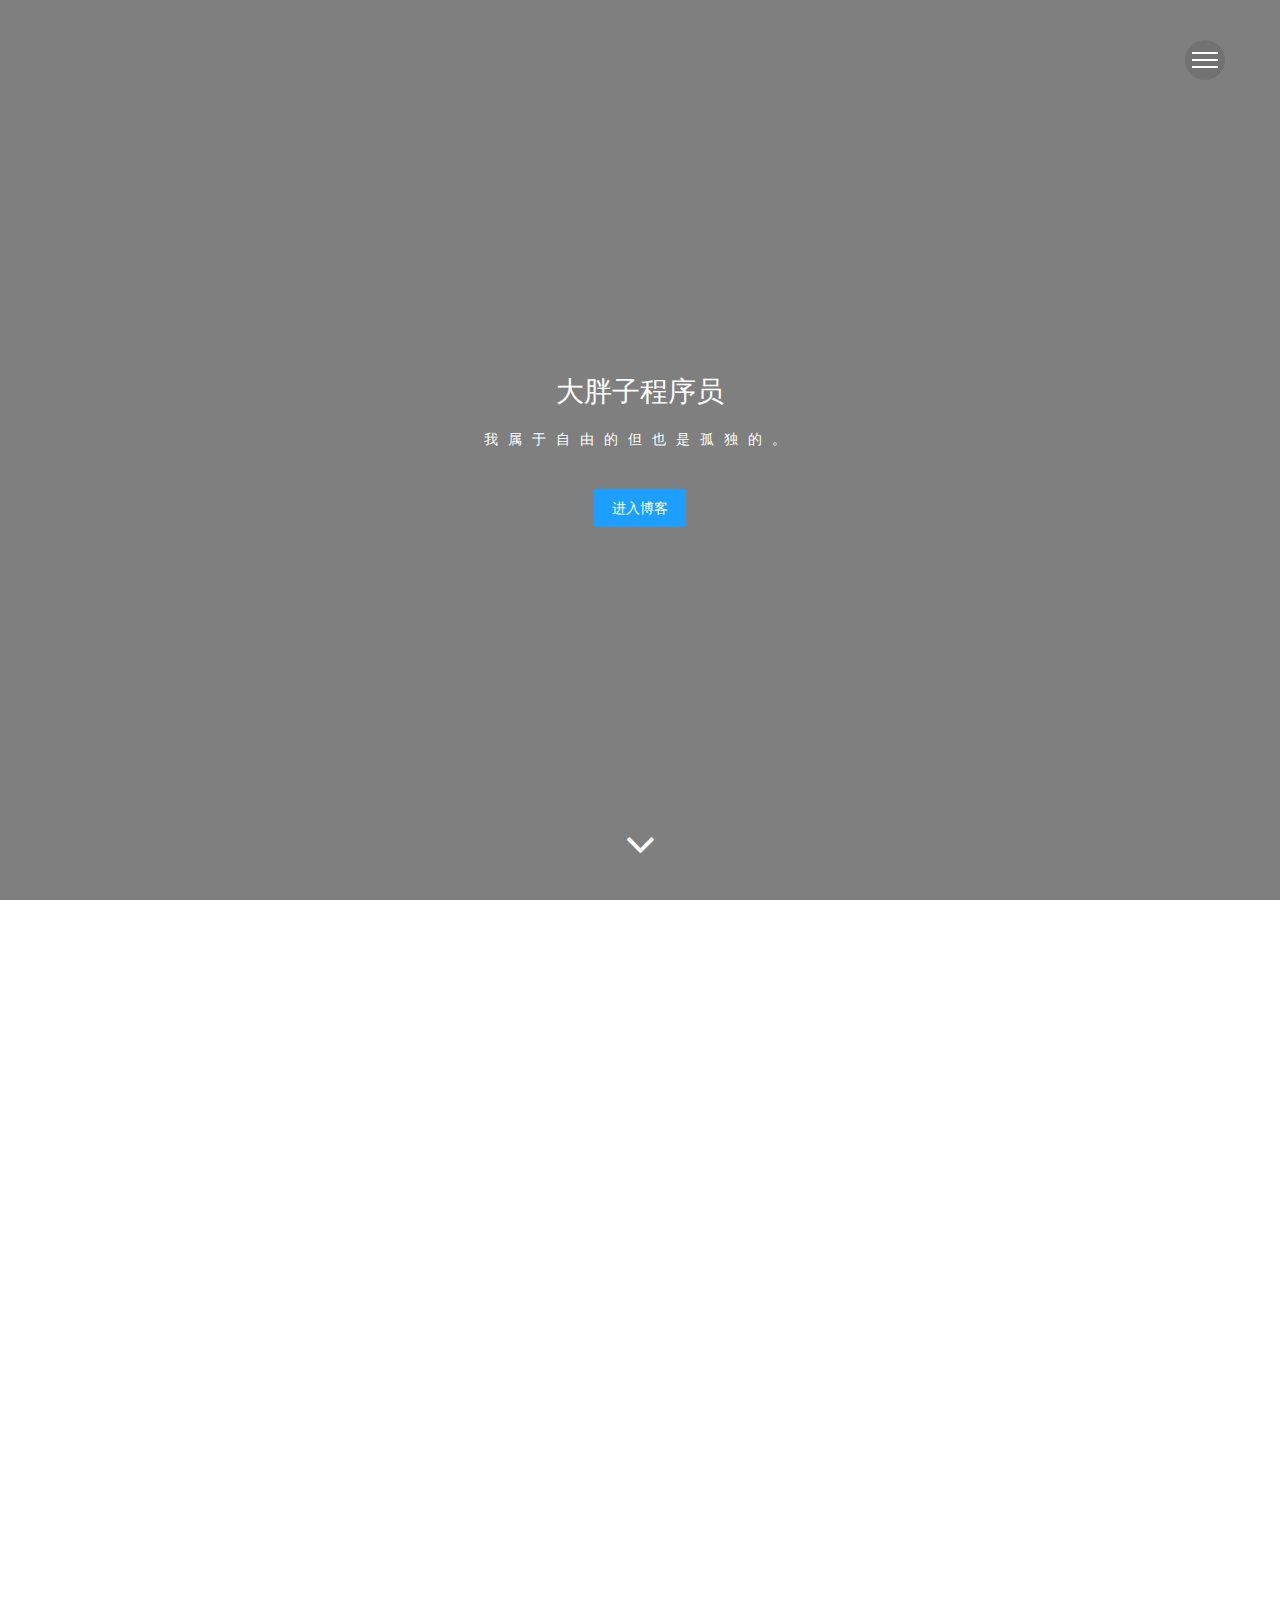
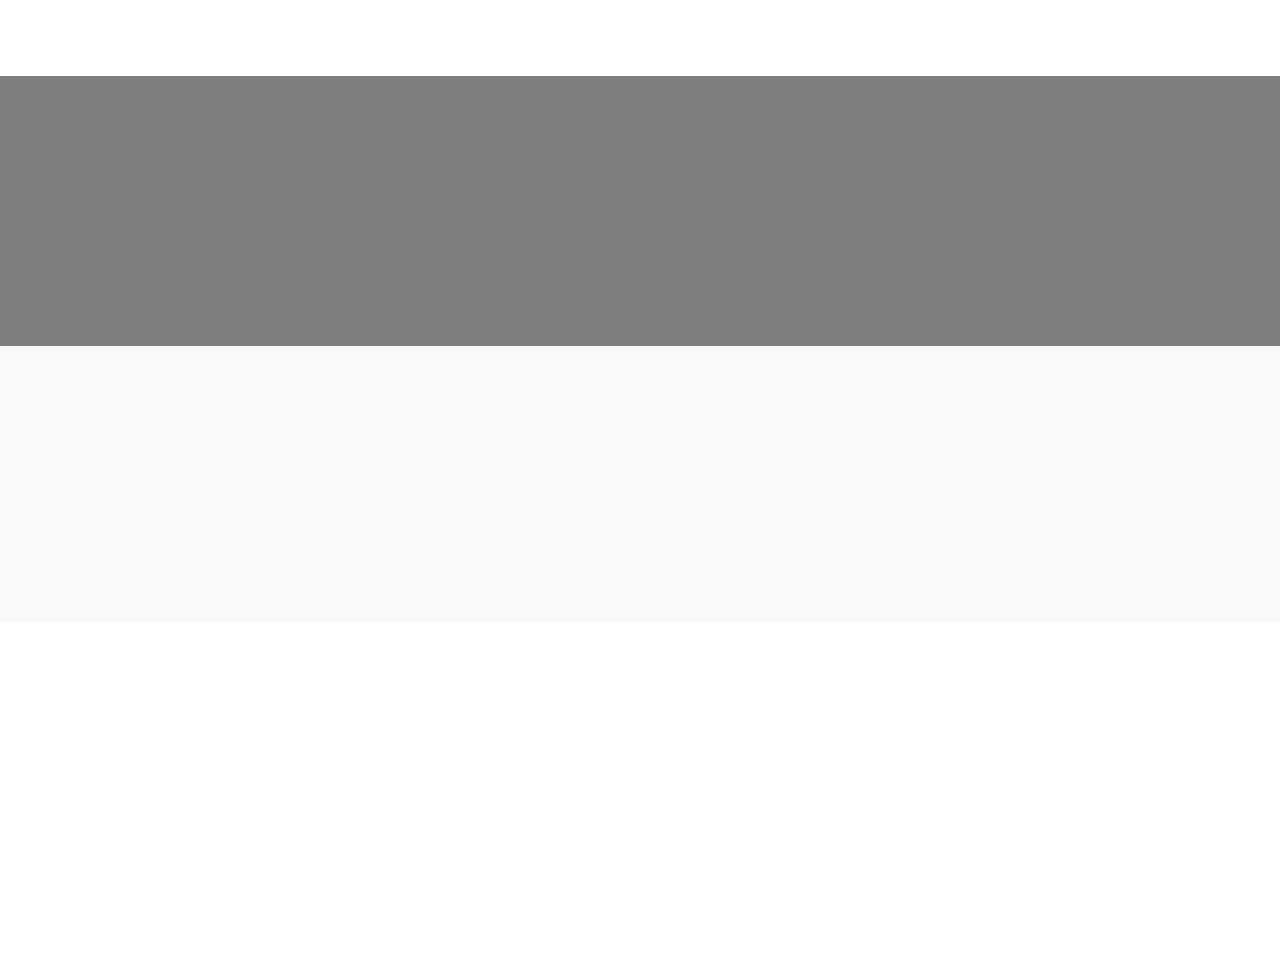
<file: index.html>
<!DOCTYPE html>
<html lang="zh-Hans-CN">
<head>
    <meta charset="utf-8">
    <meta http-equiv="X-UA-Compatible" content="IE=edge,chrome=1" />
    <meta name="renderer" content="webkit">
    <meta name="viewport" content="width=device-width" />
    <title>首页</title>
    <link href="layui/css/layui.css" rel="stylesheet" type="text/css">
    <link href="font-awesome/css/font-awesome.min.css" rel="stylesheet" type="text/css">
    <link href="css/index_style.css" rel="stylesheet" type="text/css">
    <link href="css/animate.min.css" rel="stylesheet" type="text/css">
</head>
<body>
    <div id="menu" class="hover_animation menu_open" data-mark="false">
        <span></span>
        <span></span>
        <span></span>
    </div>
    <div id="navgation" class="navgation navgation_close">
        <ul class="point">
            <li><a href="#">首页</a></li>
            <li><a href="article.html">博客</a></li>
            <li><a href="message.html">留言</a></li>
        </ul>
    </div>
    <div class="section" id="section1">
        <div class="fp-tablecell">
            <div class="page1">
                <div class="nav wow zoomIn" data-wow-duration="2s">
                    <h1>大胖子程序员</h1>
                    <p>我属于自由的但也是孤独的。</p>
                    <a class="layui-btn layui-btn-normal" style="margin-top: 20px" href="article.html">进入博客</a>
                </div>
                <a class="next wow fadeInUp" data-wow-duration="2s" id="next"></a>
            </div>
        </div>
    </div>
    <div class="section" id="section2">
        <div class="fp-tablecell">
            <div class="page2">
                <div class="warp-box">
                    <div class="new-article">
                        <div class="inner wow fadeInDown" data-wow-delay=".2s">
                            <h1>热门文章</h1>
<!--                            <p>
                                很想给你写封信,告诉你这里的天气.
                                <br>昨夜的那场电影,还有我的心情.
                            </p> -->
                        </div>
                    </div>
                    <div class="layui-row">
                        <div class="layui-col-xs12 layui-col-sm4 layui-col-md4  wow fadeInUp" style="padding: 0 10px">
                            <div class="single-news">
                                <div class="news-head">
                                    <img src="image/1.jpg">
                                    <a href="#" class="link"><i class="fa fa-link"></i></a>
                                </div>
                                <div class="news-content">
                                    <h4>
                                        <a href="#">
                                            标题
                                        </a>
                                    </h4>
                                    <div class="date">
                                        2017年2月16日
                                    </div>
                                    <p>
                                        很想给你写封信,告诉你这里的天气. 昨夜的那场电影,还有我的心情.
                                    </p>
                                    <a href="read.html?id=2" class="btn">
                                        阅读更多 
                                    </a>
                                </div>
                            </div>
                        </div>
                        <div class="layui-col-xs12 layui-col-sm4 layui-col-md4  wow fadeInUp" data-wow-delay=".2s" style="padding: 0 10px">
                            <div class="single-news">
                                <div class="news-head">
                                    <img src="image/1.jpg">
                                    <a href="#" class="link"><i class="fa fa-link"></i></a>
                                </div>
                                <div class="news-content">
                                    <h4>
                                        <a href="#">
                                            标题
                                        </a>
                                    </h4>
                                    <div class="date">
                                        2017年2月16日
                                    </div>
                                    <p>
                                        很想给你写封信,告诉你这里的天气. 昨夜的那场电影,还有我的心情.
                                    </p>
                                    <a href="#" class="btn">
                                        阅读更多 
                                    </a>
                                </div>
                            </div>
                        </div>
                        <div class="layui-col-xs12 layui-col-sm4 layui-col-md4  wow fadeInUp" data-wow-delay=".4s" style="padding: 0 10px">
                            <div class="single-news">
                                <div class="news-head">
                                    <img src="image/1.jpg">
                                    <a href="#" class="link"><i class="fa fa-link"></i></a>
                                </div>
                                <div class="news-content">
                                    <h4>
                                        <a href="#">
                                            标题
                                        </a>
                                    </h4>
                                    <div class="date">
                                        2017年2月16日
                                    </div>
                                    <p>
                                        <!-- 很想给你写封信,告诉你这里的天气. 昨夜的那场电影,还有我的心情. -->
                                    </p>
                                    <a href="#" class="btn">
                                        阅读更多 
                                    </a>
                                </div>
                            </div>
                        </div>
                    </div>
                </div>
            </div>
        </div>
    </div>
    <div class="section" id="section3">
        <div class="fp-tablecell">
            <div class="page3">
                <div class="warp-box">
                    <div class="warp">
                        <div class="inner">
                            <div class="links">
                                <ul>
                                    <li class="wow fadeInLeft"><a href="#">关于</a></li>
                                    <li class="wow fadeInRight"><a href="link.html">+友情链接</a></li>
                                </ul>
                            </div>
                        </div>
                    </div>
                </div>
            </div>
        </div>
    </div>
    <div class="section" id="section4">
        <div class="fp-tablecell">
            <div class="page4">
                <div class="warp-box">
                    <div class="about">
                        <div class="inner">
                            <h1 class="wow fadeInLeft">懒癌晚期患者</h1>
                            <p class="wow fadeInRight">
                                爱好游戏，闲来无事喜欢在一些不健康的场所虚度光阴，撸起代码就会废寝忘食。
                            </p>
                        </div>
                    </div>
                </div>
            </div>
        </div>
    </div>
    <footer class="footer wow fadeInUp" id="contact">
        <div class="footer-top">
            <div class="container">
                <div class="layui-row">
                    <div class="layui-col-xs12 layui-col-sm6 layui-col-md4">
                        <div class="single-widget about">
                            <div class="footer-logo">
                                <h2>大胖子程序员</h2>
                            </div>
                            <p>在开发的道路上越走越偏的码农。</p>
                            <div class="button">
                                <a href="#" class="btn layui-btn layui-btn-normal">About Me</a>
                            </div>
                        </div>
                    </div>
                    <div class="layui-col-xs12 layui-col-sm6 layui-col-md4">
                        <div class="single-widget">
                            <h2>相关链接</h2>
                            <ul class="social-icon">
                                <li class="active"><a href="article.html"><i class="fa fa-book"></i>博文</a></li>
                                <li class="active"><a href="message.html"><i class="fa fa-comments"></i>留言</a></li>
                                <li class="active"><a href="#"><i class="fa fa-share"></i>资源</a></li>
                                <li class="active"><a href="#"><i class="fa fa-snowflake-o"></i>日记</a></li>
                                <li class="active"><a href="#"><i class="fa fa-files-o"></i>归档</a></li>
                            </ul>                   
                        </div>
                    </div>
                    <div class="layui-col-xs12 layui-col-sm12 layui-col-md4">
                        <div class="single-widget contact">
                            <h2>联系我</h2>
                            <ul class="list">
                                <li><i class="fa fa-map"></i>地址: 武汉市江夏区佛祖岭社区</li>
                                <li><i class="fa fa-qq"></i>QQ: 850589771 </li>
                                <li><i class="fa fa-envelope"></i>邮箱: 850589771@qq.com</li>
                            </ul>
                        </div>
                    </div>
                </div>
            </div>
        </div>
        <div class="copyright">
            <div class="container">
                <div class="layui-row">
                    <div class="layui-col-xs12 layui-col-sm12 layui-col-md12 text-center">
                        <p>Copyright &copy; 2020-2020 大胖子程序员 All Rights Reserved V.3.1.3 琼ICP备2020003375号 </p>
                    </div>
                </div>
            </div>
        </div>  
    </footer>
    <script src="layui/layui.js"></script>
    <script src="js/wow.min.js"></script>
    <script src="js/index.js"></script>
</body>
</html>
</file>
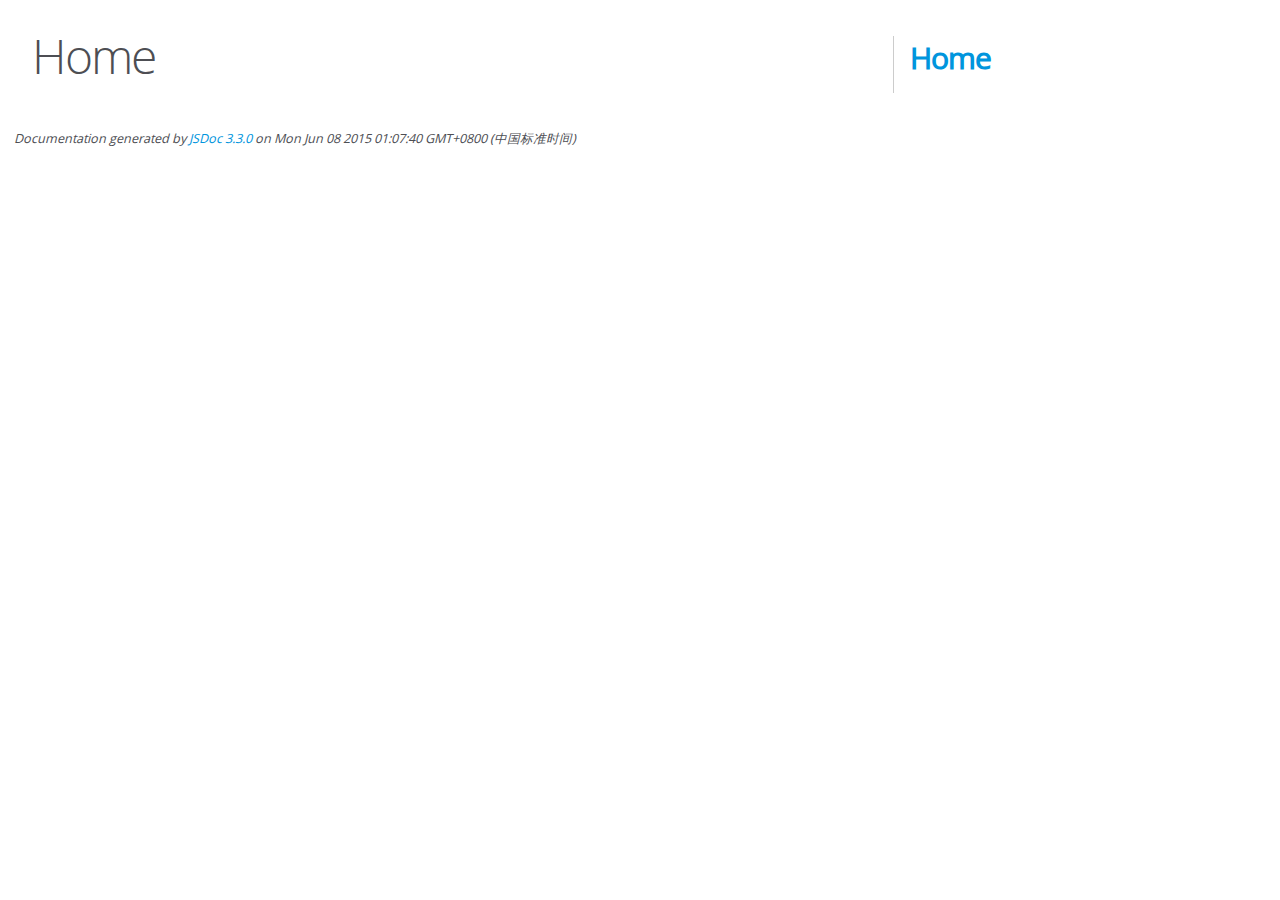
<file: editor.md/docs/index.html>
<!DOCTYPE html>
<html lang="en">
<head>
    <meta charset="utf-8">
    <title>JSDoc: Home</title>

    <script src="scripts/prettify/prettify.js"> </script>
    <script src="scripts/prettify/lang-css.js"> </script>
    <!--[if lt IE 9]>
      <script src="//html5shiv.googlecode.com/svn/trunk/html5.js"></script>
    <![endif]-->
    <link type="text/css" rel="stylesheet" href="styles/prettify-tomorrow.css">
    <link type="text/css" rel="stylesheet" href="styles/jsdoc-default.css">
</head>

<body>

<div id="main">

    <h1 class="page-title">Home</h1>

    



    


    <h3> </h3>










    









</div>

<nav>
    <h2><a href="index.html">Home</a></h2>
</nav>

<br class="clear">

<footer>
    Documentation generated by <a href="https://github.com/jsdoc3/jsdoc">JSDoc 3.3.0</a> on Mon Jun 08 2015 01:07:40 GMT+0800 (中国标准时间)
</footer>

<script> prettyPrint(); </script>
<script src="scripts/linenumber.js"> </script>
</body>
</html>
</file>
<file: layui/css/layui.css>
/** layui-v2.2.6 MIT License By https://www.layui.com */
.layui-inline,
img {
	display: inline-block;
	vertical-align: middle
}

h1,
h2,
h3,
h4,
h5,
h6 {
	font-weight: 400
}

.layui-edge,
.layui-header,
.layui-inline,
.layui-main {
	position: relative
}

.layui-btn,
.layui-edge,
.layui-inline,
img {
	vertical-align: middle
}

.layui-btn,
.layui-disabled,
.layui-icon,
.layui-unselect {
	-webkit-user-select: none;
	-ms-user-select: none;
	-moz-user-select: none
}

blockquote,
body,
button,
dd,
div,
dl,
dt,
form,
h1,
h2,
h3,
h4,
h5,
h6,
input,
li,
ol,
p,
pre,
td,
textarea,
th,
ul {
	margin: 0;
	padding: 0;
	-webkit-tap-highlight-color: rgba(0, 0, 0, 0)
}

a:active,
a:hover {
	outline: 0
}

img {
	border: none
}

li {
	list-style: none
}

table {
	border-collapse: collapse;
	border-spacing: 0
}

h4,
h5,
h6 {
	font-size: 100%
}

button,
input,
optgroup,
option,
select,
textarea {
	font-family: inherit;
	font-size: inherit;
	font-style: inherit;
	font-weight: inherit;
	outline: 0
}

pre {
	white-space: pre-wrap;
	white-space: -moz-pre-wrap;
	white-space: -pre-wrap;
	white-space: -o-pre-wrap;
	word-wrap: break-word
}

body {
	line-height: 24px;
	font: 14px Helvetica Neue, Helvetica, PingFang SC, \5FAE\8F6F\96C5\9ED1, Tahoma, Arial, sans-serif
}

hr {
	height: 1px;
	margin: 10px 0;
	border: 0;
	clear: both
}

a {
	color: #333;
	text-decoration: none
}

a:hover {
	color: #777
}

a cite {
	font-style: normal;
	*cursor: pointer
}

.layui-border-box,
.layui-border-box * {
	box-sizing: border-box
}

.layui-box,
.layui-box * {
	box-sizing: content-box
}

.layui-clear {
	clear: both;
	*zoom: 1
}

.layui-clear:after {
	content: '\20';
	clear: both;
	*zoom: 1;
	display: block;
	height: 0
}

.layui-inline {
	*display: inline;
	*zoom: 1
}

.layui-edge {
	display: inline-block;
	width: 0;
	height: 0;
	border-width: 6px;
	border-style: dashed;
	border-color: transparent;
	overflow: hidden
}

.layui-edge-top {
	top: -4px;
	border-bottom-color: #999;
	border-bottom-style: solid
}

.layui-edge-right {
	border-left-color: #999;
	border-left-style: solid
}

.layui-edge-bottom {
	top: 2px;
	border-top-color: #999;
	border-top-style: solid
}

.layui-edge-left {
	border-right-color: #999;
	border-right-style: solid
}

.layui-elip {
	text-overflow: ellipsis;
	overflow: hidden;
	white-space: nowrap
}

.layui-disabled,
.layui-disabled:hover {
	color: #d2d2d2 !important;
	cursor: not-allowed !important
}

.layui-circle {
	border-radius: 100%
}

.layui-show {
	display: block !important
}

.layui-hide {
	display: none !important
}

@font-face {
	font-family: layui-icon;
	src: url(../font/iconfont.eot?v=226_rc2);
	src: url(../font/iconfont.eot?v=226_rc2#iefix) format('embedded-opentype'), url(../font/iconfont.svg?v=226_rc2#iconfont) format('svg'), url(../font/iconfont.woff?v=226_rc2) format('woff'), url(../font/iconfont.ttf?v=226_rc2) format('truetype')
}

.layui-icon {
	font-family: layui-icon !important;
	font-size: 16px;
	font-style: normal;
	-webkit-font-smoothing: antialiased;
	-moz-osx-font-smoothing: grayscale
}

.layui-icon-duihua:before {
	content: "\e611"
}

.layui-icon-shezhi:before {
	content: "\e614"
}

.layui-icon-yinshenim:before {
	content: "\e60f"
}

.layui-icon-search:before {
	content: "\e615"
}

.layui-icon-fenxiang1:before {
	content: "\e641"
}

.layui-icon-shezhi1:before {
	content: "\e620"
}

.layui-icon-yinqing:before {
	content: "\e628"
}

.layui-icon-close:before {
	content: "\1006"
}

.layui-icon-close-fill:before {
	content: "\1007"
}

.layui-icon-baobiao:before {
	content: "\e629"
}

.layui-icon-star:before {
	content: "\e600"
}

.layui-icon-yuandian:before {
	content: "\e617"
}

.layui-icon-chat:before {
	content: "\e606"
}

.layui-icon-logo:before {
	content: "\e609"
}

.layui-icon-list:before {
	content: "\e60a"
}

.layui-icon-tubiao:before {
	content: "\e62c"
}

.layui-icon-ok-circle:before {
	content: "\1005"
}

.layui-icon-huanfu2:before {
	content: "\e61b"
}

.layui-icon-On-line:before {
	content: "\e610"
}

.layui-icon-biaoge:before {
	content: "\e62d"
}

.layui-icon-right:before {
	content: "\e602"
}

.layui-icon-left:before {
	content: "\e603"
}

.layui-icon-cart-simple:before {
	content: "\e698"
}

.layui-icon-cry:before {
	content: "\e69c"
}

.layui-icon-smile:before {
	content: "\e6af"
}

.layui-icon-survey:before {
	content: "\e6b2"
}

.layui-icon-tree:before {
	content: "\e62e"
}

.layui-icon-iconfont17:before {
	content: "\e62f"
}

.layui-icon-tianjia:before {
	content: "\e61f"
}

.layui-icon-download-circle:before {
	content: "\e601"
}

.layui-icon-xuanzemoban48:before {
	content: "\e630"
}

.layui-icon-gongju:before {
	content: "\e631"
}

.layui-icon-face-surprised:before {
	content: "\e664"
}

.layui-icon-bianji:before {
	content: "\e642"
}

.layui-icon-speaker:before {
	content: "\e645"
}

.layui-icon-down:before {
	content: "\e61a"
}

.layui-icon-wenjian:before {
	content: "\e621"
}

.layui-icon-layouts:before {
	content: "\e632"
}

.layui-icon-duigou:before {
	content: "\e618"
}

.layui-icon-tianjia1:before {
	content: "\e608"
}

.layui-icon-yaoyaozhibofanye:before {
	content: "\e633"
}

.layui-icon-read:before {
	content: "\e705"
}

.layui-icon-404:before {
	content: "\e61c"
}

.layui-icon-lunbozutu:before {
	content: "\e634"
}

.layui-icon-help:before {
	content: "\e607"
}

.layui-icon-daima1:before {
	content: "\e635"
}

.layui-icon-jinshui:before {
	content: "\e636"
}

.layui-icon-username:before {
	content: "\e66f"
}

.layui-icon-find-fill:before {
	content: "\e670"
}

.layui-icon-about:before {
	content: "\e60b"
}

.layui-icon-location:before {
	content: "\e715"
}

.layui-icon-up:before {
	content: "\e619"
}

.layui-icon-pause:before {
	content: "\e651"
}

.layui-icon-riqi:before {
	content: "\e637"
}

.layui-icon-uploadfile:before {
	content: "\e61d"
}

.layui-icon-delete:before {
	content: "\e640"
}

.layui-icon-play:before {
	content: "\e652"
}

.layui-icon-top:before {
	content: "\e604"
}

.layui-icon-haoyouqingqiu:before {
	content: "\e612"
}

.layui-icon-refresh-3:before {
	content: "\e9aa"
}

.layui-icon-weibiaoti1:before {
	content: "\e605"
}

.layui-icon-chuangkou:before {
	content: "\e638"
}

.layui-icon-comiisbiaoqing:before {
	content: "\e60c"
}

.layui-icon-zhengque:before {
	content: "\e616"
}

.layui-icon-dollar:before {
	content: "\e659"
}

.layui-icon-iconfontwodehaoyou:before {
	content: "\e613"
}

.layui-icon-wenjianxiazai:before {
	content: "\e61e"
}

.layui-icon-tupian:before {
	content: "\e60d"
}

.layui-icon-lianjie:before {
	content: "\e64c"
}

.layui-icon-diamond:before {
	content: "\e735"
}

.layui-icon-jilu:before {
	content: "\e60e"
}

.layui-icon-liucheng:before {
	content: "\e622"
}

.layui-icon-fontstrikethrough:before {
	content: "\e64f"
}

.layui-icon-unlink:before {
	content: "\e64d"
}

.layui-icon-bianjiwenzi:before {
	content: "\e639"
}

.layui-icon-sanjiao:before {
	content: "\e623"
}

.layui-icon-danxuankuanghouxuan:before {
	content: "\e63f"
}

.layui-icon-danxuankuangxuanzhong:before {
	content: "\e643"
}

.layui-icon-juzhongduiqi:before {
	content: "\e647"
}

.layui-icon-youduiqi:before {
	content: "\e648"
}

.layui-icon-zuoduiqi:before {
	content: "\e649"
}

.layui-icon-gongsisvgtubiaozongji22:before {
	content: "\e626"
}

.layui-icon-gongsisvgtubiaozongji23:before {
	content: "\e627"
}

.layui-icon-refresh-2:before {
	content: "\1002"
}

.layui-icon-loading-1:before {
	content: "\e63e"
}

.layui-icon-return:before {
	content: "\e65c"
}

.layui-icon-jiacu:before {
	content: "\e62b"
}

.layui-icon-uploading:before {
	content: "\e67c"
}

.layui-icon-liaotianduihuaimgoutong:before {
	content: "\e63a"
}

.layui-icon-video:before {
	content: "\e6ed"
}

.layui-icon-headset:before {
	content: "\e6fc"
}

.layui-icon-wenjianjiafan:before {
	content: "\e624"
}

.layui-icon-shouji:before {
	content: "\e63b"
}

.layui-icon-tianjia2:before {
	content: "\e654"
}

.layui-icon-wenjianjia:before {
	content: "\e7a0"
}

.layui-icon-biaoqing:before {
	content: "\e650"
}

.layui-icon-html:before {
	content: "\e64b"
}

.layui-icon-biaodan:before {
	content: "\e63c"
}

.layui-icon-cart:before {
	content: "\e657"
}

.layui-icon-camera-fill:before {
	content: "\e65d"
}

.layui-icon-25:before {
	content: "\e62a"
}

.layui-icon-emwdaima:before {
	content: "\e64e"
}

.layui-icon-fire:before {
	content: "\e756"
}

.layui-icon-set:before {
	content: "\e716"
}

.layui-icon-zitixiahuaxian:before {
	content: "\e646"
}

.layui-icon-sanjiao1:before {
	content: "\e625"
}

.layui-icon-tips:before {
	content: "\e702"
}

.layui-icon-tupian-copy-copy:before {
	content: "\e64a"
}

.layui-icon-more-vertical:before {
	content: "\e671"
}

.layui-icon-zhuti2:before {
	content: "\e66c"
}

.layui-icon-loading:before {
	content: "\e63d"
}

.layui-icon-xieti:before {
	content: "\e644"
}

.layui-icon-refresh-1:before {
	content: "\e666"
}

.layui-icon-rmb:before {
	content: "\e65e"
}

.layui-icon-home:before {
	content: "\e68e"
}

.layui-icon-user:before {
	content: "\e770"
}

.layui-icon-notice:before {
	content: "\e667"
}

.layui-icon-login-weibo:before {
	content: "\e675"
}

.layui-icon-voice:before {
	content: "\e688"
}

.layui-icon-download:before {
	content: "\e681"
}

.layui-icon-login-qq:before {
	content: "\e676"
}

.layui-icon-snowflake:before {
	content: "\e6b1"
}

.layui-icon-yemian1:before {
	content: "\e655"
}

.layui-icon-template:before {
	content: "\e663"
}

.layui-icon-auz:before {
	content: "\e672"
}

.layui-icon-console:before {
	content: "\e665"
}

.layui-icon-app:before {
	content: "\e653"
}

.layui-icon-prev:before {
	content: "\e65a"
}

.layui-icon-website:before {
	content: "\e7ae"
}

.layui-icon-next:before {
	content: "\e65b"
}

.layui-icon-component:before {
	content: "\e857"
}

.layui-icon-more:before {
	content: "\e65f"
}

.layui-icon-login-wechat:before {
	content: "\e677"
}

.layui-icon-shrink-right:before {
	content: "\e668"
}

.layui-icon-spread-left:before {
	content: "\e66b"
}

.layui-icon-camera:before {
	content: "\e660"
}

.layui-icon-note:before {
	content: "\e66e"
}

.layui-icon-refresh:before {
	content: "\e669"
}

.layui-icon-nv:before {
	content: "\e661"
}

.layui-icon-nan:before {
	content: "\e662"
}

.layui-icon-password:before {
	content: "\e673"
}

.layui-icon-senior:before {
	content: "\e674"
}

.layui-icon-theme:before {
	content: "\e66a"
}

.layui-icon-tread:before {
	content: "\e6c5"
}

.layui-icon-praise:before {
	content: "\e6c6"
}

.layui-icon-star-fill:before {
	content: "\e658"
}

.layui-icon-template-1:before {
	content: "\e656"
}

.layui-icon-loading-2:before {
	content: "\e66d"
}

.layui-icon-vercode:before {
	content: "\e679"
}

.layui-icon-cellphone:before {
	content: "\e678"
}

.layui-main {
	width: 1140px;
	margin: 0 auto
}

.layui-header {
	z-index: 1000;
	height: 60px
}

.layui-header a:hover {
	transition: all .5s;
	-webkit-transition: all .5s
}

.layui-side {
	position: fixed;
	left: 0;
	top: 0;
	bottom: 0;
	z-index: 999;
	width: 200px;
	overflow-x: hidden
}

.layui-side-scroll {
	position: relative;
	width: 220px;
	height: 100%;
	overflow-x: hidden
}

.layui-body {
	position: absolute;
	left: 200px;
	right: 0;
	top: 0;
	bottom: 0;
	z-index: 998;
	width: auto;
	overflow: hidden;
	overflow-y: auto;
	box-sizing: border-box
}

.layui-layout-body {
	overflow: hidden
}

.layui-layout-admin .layui-header {
	background-color: #23262E
}

.layui-layout-admin .layui-side {
	top: 60px;
	width: 200px;
	overflow-x: hidden
}

.layui-layout-admin .layui-body {
	top: 60px;
	bottom: 44px
}

.layui-layout-admin .layui-main {
	width: auto;
	margin: 0 15px
}

.layui-layout-admin .layui-footer {
	position: fixed;
	left: 200px;
	right: 0;
	bottom: 0;
	height: 44px;
	line-height: 44px;
	padding: 0 15px;
	background-color: #eee
}

.layui-layout-admin .layui-logo {
	position: absolute;
	left: 0;
	top: 0;
	width: 200px;
	height: 100%;
	line-height: 60px;
	text-align: center;
	color: #009688;
	font-size: 16px
}

.layui-layout-admin .layui-header .layui-nav {
	background: 0 0
}

.layui-layout-left {
	position: absolute !important;
	left: 200px;
	top: 0
}

.layui-layout-right {
	position: absolute !important;
	right: 0;
	top: 0
}

.layui-container {
	position: relative;
	margin: 0 auto;
	padding: 0 15px;
	box-sizing: border-box
}

.layui-fluid {
	position: relative;
	margin: 0 auto;
	padding: 0 15px
}

.layui-row:after,
.layui-row:before {
	content: '';
	display: block;
	clear: both
}

.layui-col-lg1,
.layui-col-lg10,
.layui-col-lg11,
.layui-col-lg12,
.layui-col-lg2,
.layui-col-lg3,
.layui-col-lg4,
.layui-col-lg5,
.layui-col-lg6,
.layui-col-lg7,
.layui-col-lg8,
.layui-col-lg9,
.layui-col-md1,
.layui-col-md10,
.layui-col-md11,
.layui-col-md12,
.layui-col-md2,
.layui-col-md3,
.layui-col-md4,
.layui-col-md5,
.layui-col-md6,
.layui-col-md7,
.layui-col-md8,
.layui-col-md9,
.layui-col-sm1,
.layui-col-sm10,
.layui-col-sm11,
.layui-col-sm12,
.layui-col-sm2,
.layui-col-sm3,
.layui-col-sm4,
.layui-col-sm5,
.layui-col-sm6,
.layui-col-sm7,
.layui-col-sm8,
.layui-col-sm9,
.layui-col-xs1,
.layui-col-xs10,
.layui-col-xs11,
.layui-col-xs12,
.layui-col-xs2,
.layui-col-xs3,
.layui-col-xs4,
.layui-col-xs5,
.layui-col-xs6,
.layui-col-xs7,
.layui-col-xs8,
.layui-col-xs9 {
	position: relative;
	display: block;
	box-sizing: border-box
}

.layui-col-xs1,
.layui-col-xs10,
.layui-col-xs11,
.layui-col-xs12,
.layui-col-xs2,
.layui-col-xs3,
.layui-col-xs4,
.layui-col-xs5,
.layui-col-xs6,
.layui-col-xs7,
.layui-col-xs8,
.layui-col-xs9 {
	float: left
}

.layui-col-xs1 {
	width: 8.33333333%
}

.layui-col-xs2 {
	width: 16.66666667%
}

.layui-col-xs3 {
	width: 25%
}

.layui-col-xs4 {
	width: 33.33333333%
}

.layui-col-xs5 {
	width: 41.66666667%
}

.layui-col-xs6 {
	width: 50%
}

.layui-col-xs7 {
	width: 58.33333333%
}

.layui-col-xs8 {
	width: 66.66666667%
}

.layui-col-xs9 {
	width: 75%
}

.layui-col-xs10 {
	width: 83.33333333%
}

.layui-col-xs11 {
	width: 91.66666667%
}

.layui-col-xs12 {
	width: 100%
}

.layui-col-xs-offset1 {
	margin-left: 8.33333333%
}

.layui-col-xs-offset2 {
	margin-left: 16.66666667%
}

.layui-col-xs-offset3 {
	margin-left: 25%
}

.layui-col-xs-offset4 {
	margin-left: 33.33333333%
}

.layui-col-xs-offset5 {
	margin-left: 41.66666667%
}

.layui-col-xs-offset6 {
	margin-left: 50%
}

.layui-col-xs-offset7 {
	margin-left: 58.33333333%
}

.layui-col-xs-offset8 {
	margin-left: 66.66666667%
}

.layui-col-xs-offset9 {
	margin-left: 75%
}

.layui-col-xs-offset10 {
	margin-left: 83.33333333%
}

.layui-col-xs-offset11 {
	margin-left: 91.66666667%
}

.layui-col-xs-offset12 {
	margin-left: 100%
}

@media screen and (max-width:768px) {
	.layui-hide-xs {
		display: none !important
	}

	.layui-show-xs-block {
		display: block !important
	}

	.layui-show-xs-inline {
		display: inline !important
	}

	.layui-show-xs-inline-block {
		display: inline-block !important
	}
}

@media screen and (min-width:768px) {
	.layui-container {
		width: 750px
	}

	.layui-hide-sm {
		display: none !important
	}

	.layui-show-sm-block {
		display: block !important
	}

	.layui-show-sm-inline {
		display: inline !important
	}

	.layui-show-sm-inline-block {
		display: inline-block !important
	}

	.layui-col-sm1,
	.layui-col-sm10,
	.layui-col-sm11,
	.layui-col-sm12,
	.layui-col-sm2,
	.layui-col-sm3,
	.layui-col-sm4,
	.layui-col-sm5,
	.layui-col-sm6,
	.layui-col-sm7,
	.layui-col-sm8,
	.layui-col-sm9 {
		float: left
	}

	.layui-col-sm1 {
		width: 8.33333333%
	}

	.layui-col-sm2 {
		width: 16.66666667%
	}

	.layui-col-sm3 {
		width: 25%
	}

	.layui-col-sm4 {
		width: 33.33333333%
	}

	.layui-col-sm5 {
		width: 41.66666667%
	}

	.layui-col-sm6 {
		width: 50%
	}

	.layui-col-sm7 {
		width: 58.33333333%
	}

	.layui-col-sm8 {
		width: 66.66666667%
	}

	.layui-col-sm9 {
		width: 75%
	}

	.layui-col-sm10 {
		width: 83.33333333%
	}

	.layui-col-sm11 {
		width: 91.66666667%
	}

	.layui-col-sm12 {
		width: 100%
	}

	.layui-col-sm-offset1 {
		margin-left: 8.33333333%
	}

	.layui-col-sm-offset2 {
		margin-left: 16.66666667%
	}

	.layui-col-sm-offset3 {
		margin-left: 25%
	}

	.layui-col-sm-offset4 {
		margin-left: 33.33333333%
	}

	.layui-col-sm-offset5 {
		margin-left: 41.66666667%
	}

	.layui-col-sm-offset6 {
		margin-left: 50%
	}

	.layui-col-sm-offset7 {
		margin-left: 58.33333333%
	}

	.layui-col-sm-offset8 {
		margin-left: 66.66666667%
	}

	.layui-col-sm-offset9 {
		margin-left: 75%
	}

	.layui-col-sm-offset10 {
		margin-left: 83.33333333%
	}

	.layui-col-sm-offset11 {
		margin-left: 91.66666667%
	}

	.layui-col-sm-offset12 {
		margin-left: 100%
	}
}

@media screen and (min-width:992px) {
	.layui-container {
		width: 970px
	}

	.layui-hide-md {
		display: none !important
	}

	.layui-show-md-block {
		display: block !important
	}

	.layui-show-md-inline {
		display: inline !important
	}

	.layui-show-md-inline-block {
		display: inline-block !important
	}

	.layui-col-md1,
	.layui-col-md10,
	.layui-col-md11,
	.layui-col-md12,
	.layui-col-md2,
	.layui-col-md3,
	.layui-col-md4,
	.layui-col-md5,
	.layui-col-md6,
	.layui-col-md7,
	.layui-col-md8,
	.layui-col-md9 {
		float: left
	}

	.layui-col-md1 {
		width: 8.33333333%
	}

	.layui-col-md2 {
		width: 16.66666667%
	}

	.layui-col-md3 {
		width: 25%
	}

	.layui-col-md4 {
		width: 33.33333333%
	}

	.layui-col-md5 {
		width: 41.66666667%
	}

	.layui-col-md6 {
		width: 50%
	}

	.layui-col-md7 {
		width: 58.33333333%
	}

	.layui-col-md8 {
		width: 66.66666667%
	}

	.layui-col-md9 {
		width: 75%
	}

	.layui-col-md10 {
		width: 83.33333333%
	}

	.layui-col-md11 {
		width: 91.66666667%
	}

	.layui-col-md12 {
		width: 100%
	}

	.layui-col-md-offset1 {
		margin-left: 8.33333333%
	}

	.layui-col-md-offset2 {
		margin-left: 16.66666667%
	}

	.layui-col-md-offset3 {
		margin-left: 25%
	}

	.layui-col-md-offset4 {
		margin-left: 33.33333333%
	}

	.layui-col-md-offset5 {
		margin-left: 41.66666667%
	}

	.layui-col-md-offset6 {
		margin-left: 50%
	}

	.layui-col-md-offset7 {
		margin-left: 58.33333333%
	}

	.layui-col-md-offset8 {
		margin-left: 66.66666667%
	}

	.layui-col-md-offset9 {
		margin-left: 75%
	}

	.layui-col-md-offset10 {
		margin-left: 83.33333333%
	}

	.layui-col-md-offset11 {
		margin-left: 91.66666667%
	}

	.layui-col-md-offset12 {
		margin-left: 100%
	}
}

@media screen and (min-width:1200px) {
	.layui-container {
		width: 1170px
	}

	.layui-hide-lg {
		display: none !important
	}

	.layui-show-lg-block {
		display: block !important
	}

	.layui-show-lg-inline {
		display: inline !important
	}

	.layui-show-lg-inline-block {
		display: inline-block !important
	}

	.layui-col-lg1,
	.layui-col-lg10,
	.layui-col-lg11,
	.layui-col-lg12,
	.layui-col-lg2,
	.layui-col-lg3,
	.layui-col-lg4,
	.layui-col-lg5,
	.layui-col-lg6,
	.layui-col-lg7,
	.layui-col-lg8,
	.layui-col-lg9 {
		float: left
	}

	.layui-col-lg1 {
		width: 8.33333333%
	}

	.layui-col-lg2 {
		width: 16.66666667%
	}

	.layui-col-lg3 {
		width: 25%
	}

	.layui-col-lg4 {
		width: 33.33333333%
	}

	.layui-col-lg5 {
		width: 41.66666667%
	}

	.layui-col-lg6 {
		width: 50%
	}

	.layui-col-lg7 {
		width: 58.33333333%
	}

	.layui-col-lg8 {
		width: 66.66666667%
	}

	.layui-col-lg9 {
		width: 75%
	}

	.layui-col-lg10 {
		width: 83.33333333%
	}

	.layui-col-lg11 {
		width: 91.66666667%
	}

	.layui-col-lg12 {
		width: 100%
	}

	.layui-col-lg-offset1 {
		margin-left: 8.33333333%
	}

	.layui-col-lg-offset2 {
		margin-left: 16.66666667%
	}

	.layui-col-lg-offset3 {
		margin-left: 25%
	}

	.layui-col-lg-offset4 {
		margin-left: 33.33333333%
	}

	.layui-col-lg-offset5 {
		margin-left: 41.66666667%
	}

	.layui-col-lg-offset6 {
		margin-left: 50%
	}

	.layui-col-lg-offset7 {
		margin-left: 58.33333333%
	}

	.layui-col-lg-offset8 {
		margin-left: 66.66666667%
	}

	.layui-col-lg-offset9 {
		margin-left: 75%
	}

	.layui-col-lg-offset10 {
		margin-left: 83.33333333%
	}

	.layui-col-lg-offset11 {
		margin-left: 91.66666667%
	}

	.layui-col-lg-offset12 {
		margin-left: 100%
	}
}

.layui-col-space1 {
	margin: -.5px
}

.layui-col-space1>* {
	padding: .5px
}

.layui-col-space3 {
	margin: -1.5px
}

.layui-col-space3>* {
	padding: 1.5px
}

.layui-col-space5 {
	margin: -2.5px
}

.layui-col-space5>* {
	padding: 2.5px
}

.layui-col-space8 {
	margin: -3.5px
}

.layui-col-space8>* {
	padding: 3.5px
}

.layui-col-space10 {
	margin: -5px
}

.layui-col-space10>* {
	padding: 5px
}

.layui-col-space12 {
	margin: -6px
}

.layui-col-space12>* {
	padding: 6px
}

.layui-col-space15 {
	margin: -7.5px
}

.layui-col-space15>* {
	padding: 7.5px
}

.layui-col-space18 {
	margin: -9px
}

.layui-col-space18>* {
	padding: 9px
}

.layui-col-space20 {
	margin: -10px
}

.layui-col-space20>* {
	padding: 10px
}

.layui-col-space22 {
	margin: -11px
}

.layui-col-space22>* {
	padding: 11px
}

.layui-col-space25 {
	margin: -12.5px
}

.layui-col-space25>* {
	padding: 12.5px
}

.layui-col-space30 {
	margin: -15px
}

.layui-col-space30>* {
	padding: 15px
}

.layui-btn,
.layui-input,
.layui-select,
.layui-textarea,
.layui-upload-button {
	outline: 0;
	-webkit-appearance: none;
	transition: all .3s;
	-webkit-transition: all .3s;
	box-sizing: border-box
}

.layui-elem-quote {
	margin-bottom: 10px;
	padding: 15px;
	line-height: 22px;
	border-left: 5px solid #009688;
	border-radius: 0 2px 2px 0;
	background-color: #f2f2f2
}

.layui-quote-nm {
	border-style: solid;
	border-width: 1px 1px 1px 5px;
	background: 0 0
}

.layui-elem-field {
	margin-bottom: 10px;
	padding: 0;
	border-width: 1px;
	border-style: solid
}

.layui-elem-field legend {
	margin-left: 20px;
	padding: 0 10px;
	font-size: 20px;
	font-weight: 300
}

.layui-field-title {
	margin: 10px 0 20px;
	border-width: 1px 0 0
}

.layui-field-box {
	padding: 10px 15px
}

.layui-field-title .layui-field-box {
	padding: 10px 0
}

.layui-progress {
	position: relative;
	height: 6px;
	border-radius: 20px;
	background-color: #e2e2e2
}

.layui-progress-bar {
	position: absolute;
	left: 0;
	top: 0;
	width: 0;
	max-width: 100%;
	height: 6px;
	border-radius: 20px;
	text-align: right;
	background-color: #5FB878;
	transition: all .3s;
	-webkit-transition: all .3s
}

.layui-progress-big,
.layui-progress-big .layui-progress-bar {
	height: 18px;
	line-height: 18px
}

.layui-progress-text {
	position: relative;
	top: -20px;
	line-height: 18px;
	font-size: 12px;
	color: #666
}

.layui-progress-big .layui-progress-text {
	position: static;
	padding: 0 10px;
	color: #fff
}

.layui-collapse {
	border-width: 1px;
	border-style: solid;
	border-radius: 2px
}

.layui-colla-content,
.layui-colla-item {
	border-top-width: 1px;
	border-top-style: solid
}

.layui-colla-item:first-child {
	border-top: none
}

.layui-colla-title {
	position: relative;
	height: 42px;
	line-height: 42px;
	padding: 0 15px 0 35px;
	color: #333;
	background-color: #f2f2f2;
	cursor: pointer;
	font-size: 14px;
	overflow: hidden
}

.layui-colla-content {
	display: none;
	padding: 10px 15px;
	line-height: 22px;
	color: #666
}

.layui-colla-icon {
	position: absolute;
	left: 15px;
	top: 0;
	font-size: 14px
}

.layui-card-body,
.layui-card-header,
.layui-form-label,
.layui-form-mid,
.layui-form-select,
.layui-input-block,
.layui-input-inline,
.layui-textarea {
	position: relative
}

.layui-card {
	margin-bottom: 15px;
	border-radius: 2px;
	background-color: #fff;
	box-shadow: 0 1px 2px 0 rgba(0, 0, 0, .05)
}

.layui-card:last-child {
	margin-bottom: 0
}

.layui-card-header {
	height: 42px;
	line-height: 42px;
	padding: 0 15px;
	border-bottom: 1px solid #f6f6f6;
	color: #333;
	border-radius: 2px 2px 0 0;
	font-size: 14px
}

.layui-bg-black,
.layui-bg-blue,
.layui-bg-cyan,
.layui-bg-green,
.layui-bg-orange,
.layui-bg-red {
	color: #fff !important
}

.layui-card-body {
	padding: 10px 15px;
	line-height: 24px
}

.layui-card-body[pad15] {
	padding: 15px
}

.layui-card-body[pad20] {
	padding: 20px
}

.layui-card-body .layui-table {
	margin: 5px 0
}

.layui-card .layui-tab {
	margin: 0
}

.layui-panel-window {
	position: relative;
	padding: 15px;
	border-radius: 0;
	border-top: 5px solid #E6E6E6;
	background-color: #fff
}

.layui-bg-red {
	background-color: #FF5722 !important
}

.layui-bg-orange {
	background-color: #FFB800 !important
}

.layui-bg-green {
	background-color: #009688 !important
}

.layui-bg-cyan {
	background-color: #2F4056 !important
}

.layui-bg-blue {
	background-color: #1E9FFF !important
}

.layui-bg-black {
	background-color: #393D49 !important
}

.layui-bg-gray {
	background-color: #eee !important;
	color: #666 !important
}

.layui-badge-rim,
.layui-colla-content,
.layui-colla-item,
.layui-collapse,
.layui-elem-field,
.layui-form-pane .layui-form-item[pane],
.layui-form-pane .layui-form-label,
.layui-input,
.layui-layedit,
.layui-layedit-tool,
.layui-quote-nm,
.layui-select,
.layui-tab-bar,
.layui-tab-card,
.layui-tab-title,
.layui-tab-title .layui-this:after,
.layui-textarea {
	border-color: #e6e6e6
}

.layui-timeline-item:before,
hr {
	background-color: #e6e6e6
}

.layui-text {
	line-height: 22px;
	font-size: 14px;
	color: #666
}

.layui-text h1,
.layui-text h2,
.layui-text h3 {
	font-weight: 500;
	color: #333
}

.layui-text h1 {
	font-size: 30px
}

.layui-text h2 {
	font-size: 24px
}

.layui-text h3 {
	font-size: 18px
}

.layui-text a:not(.layui-btn) {
	color: #01AAED
}

.layui-text a:not(.layui-btn):hover {
	text-decoration: underline
}

.layui-text ul {
	padding: 5px 0 5px 15px
}

.layui-text ul li {
	margin-top: 5px;
	list-style-type: disc
}

.layui-text em,
.layui-word-aux {
	color: #999 !important;
	padding: 0 5px !important
}

.layui-btn {
	display: inline-block;
	height: 38px;
	line-height: 38px;
	padding: 0 18px;
	background-color: #009688;
	color: #fff;
	white-space: nowrap;
	text-align: center;
	font-size: 14px;
	border: none;
	border-radius: 2px;
	cursor: pointer
}

.layui-btn:hover {
	opacity: .8;
	filter: alpha(opacity=80);
	color: #fff
}

.layui-btn:active {
	opacity: 1;
	filter: alpha(opacity=100)
}

.layui-btn+.layui-btn {
	margin-left: 10px
}

.layui-btn-container {
	font-size: 0
}

.layui-btn-container .layui-btn {
	margin-right: 10px;
	margin-bottom: 10px
}

.layui-btn-container .layui-btn+.layui-btn {
	margin-left: 0
}

.layui-table .layui-btn-container .layui-btn {
	margin-bottom: 9px
}

.layui-btn-radius {
	border-radius: 100px
}

.layui-btn .layui-icon {
	margin-right: 3px;
	font-size: 18px;
	vertical-align: bottom;
	vertical-align: middle\9
}

.layui-btn-primary {
	border: 1px solid #C9C9C9;
	background-color: #fff;
	color: #555
}

.layui-btn-primary:hover {
	border-color: #009688;
	color: #333
}

.layui-btn-normal {
	background-color: #1E9FFF
}

.layui-btn-warm {
	background-color: #FFB800
}

.layui-btn-danger {
	background-color: #FF5722
}

.layui-btn-disabled,
.layui-btn-disabled:active,
.layui-btn-disabled:hover {
	border: 1px solid #e6e6e6;
	background-color: #FBFBFB;
	color: #C9C9C9;
	cursor: not-allowed;
	opacity: 1
}

.layui-btn-lg {
	height: 44px;
	line-height: 44px;
	padding: 0 25px;
	font-size: 16px
}

.layui-btn-sm {
	height: 30px;
	line-height: 30px;
	padding: 0 10px;
	font-size: 12px
}

.layui-btn-sm i {
	font-size: 16px !important
}

.layui-btn-xs {
	height: 22px;
	line-height: 22px;
	padding: 0 5px;
	font-size: 12px
}

.layui-btn-xs i {
	font-size: 14px !important
}

.layui-btn-group {
	display: inline-block;
	vertical-align: middle;
	font-size: 0
}

.layui-btn-group .layui-btn {
	margin-left: 0 !important;
	margin-right: 0 !important;
	border-left: 1px solid rgba(255, 255, 255, .5);
	border-radius: 0
}

.layui-btn-group .layui-btn-primary {
	border-left: none
}

.layui-btn-group .layui-btn-primary:hover {
	border-color: #C9C9C9;
	color: #009688
}

.layui-btn-group .layui-btn:first-child {
	border-left: none;
	border-radius: 2px 0 0 2px
}

.layui-btn-group .layui-btn-primary:first-child {
	border-left: 1px solid #c9c9c9
}

.layui-btn-group .layui-btn:last-child {
	border-radius: 0 2px 2px 0
}

.layui-btn-group .layui-btn+.layui-btn {
	margin-left: 0
}

.layui-btn-group+.layui-btn-group {
	margin-left: 10px
}

.layui-btn-fluid {
	width: 100%
}

.layui-input,
.layui-select,
.layui-textarea {
	height: 38px;
	line-height: 1.3;
	line-height: 38px\9;
	border-width: 1px;
	border-style: solid;
	background-color: #fff;
	border-radius: 2px
}

.layui-input::-webkit-input-placeholder,
.layui-select::-webkit-input-placeholder,
.layui-textarea::-webkit-input-placeholder {
	line-height: 1.3
}

.layui-input,
.layui-textarea {
	display: block;
	width: 100%;
	padding-left: 10px
}

.layui-input:hover,
.layui-textarea:hover {
	border-color: #D2D2D2 !important
}

.layui-input:focus,
.layui-textarea:focus {
	border-color: #C9C9C9 !important
}

.layui-textarea {
	min-height: 100px;
	height: auto;
	line-height: 20px;
	padding: 6px 10px;
	resize: vertical
}

.layui-select {
	padding: 0 10px
}

.layui-form input[type=checkbox],
.layui-form input[type=radio],
.layui-form select {
	display: none
}

.layui-form [lay-ignore] {
	display: initial
}

.layui-form-item {
	margin-bottom: 15px;
	clear: both;
	*zoom: 1
}

.layui-form-item:after {
	content: '\20';
	clear: both;
	*zoom: 1;
	display: block;
	height: 0
}

.layui-form-label {
	float: left;
	display: block;
	padding: 9px 15px;
	width: 80px;
	font-weight: 400;
	line-height: 20px;
	text-align: right
}

.layui-form-label-col {
	display: block;
	float: none;
	padding: 9px 0;
	line-height: 20px;
	text-align: left
}

.layui-form-item .layui-inline {
	margin-bottom: 5px;
	margin-right: 10px
}

.layui-input-block {
	margin-left: 110px;
	min-height: 36px
}

.layui-input-inline {
	display: inline-block;
	vertical-align: middle
}

.layui-form-item .layui-input-inline {
	float: left;
	width: 190px;
	margin-right: 10px
}

.layui-form-text .layui-input-inline {
	width: auto
}

.layui-form-mid {
	float: left;
	display: block;
	padding: 9px 0 !important;
	line-height: 20px;
	margin-right: 10px
}

.layui-form-danger+.layui-form-select .layui-input,
.layui-form-danger:focus {
	border-color: #FF5722 !important
}

.layui-form-select .layui-input {
	padding-right: 30px;
	cursor: pointer
}

.layui-form-select .layui-edge {
	position: absolute;
	right: 10px;
	top: 50%;
	margin-top: -3px;
	cursor: pointer;
	border-width: 6px;
	border-top-color: #c2c2c2;
	border-top-style: solid;
	transition: all .3s;
	-webkit-transition: all .3s
}

.layui-form-select dl {
	display: none;
	position: absolute;
	left: 0;
	top: 42px;
	padding: 5px 0;
	z-index: 999;
	min-width: 100%;
	border: 1px solid #d2d2d2;
	max-height: 300px;
	overflow-y: auto;
	background-color: #fff;
	border-radius: 2px;
	box-shadow: 0 2px 4px rgba(0, 0, 0, .12);
	box-sizing: border-box
}

.layui-form-select dl dd,
.layui-form-select dl dt {
	padding: 0 10px;
	line-height: 36px;
	white-space: nowrap;
	overflow: hidden;
	text-overflow: ellipsis
}

.layui-form-select dl dt {
	font-size: 12px;
	color: #999
}

.layui-form-select dl dd {
	cursor: pointer
}

.layui-form-select dl dd:hover {
	background-color: #f2f2f2
}

.layui-form-select .layui-select-group dd {
	padding-left: 20px
}

.layui-form-select dl dd.layui-select-tips {
	padding-left: 10px !important;
	color: #999
}

.layui-form-select dl dd.layui-this {
	background-color: #5FB878;
	color: #fff
}

.layui-form-checkbox,
.layui-form-select dl dd.layui-disabled {
	background-color: #fff
}

.layui-form-selected dl {
	display: block
}

.layui-form-checkbox,
.layui-form-checkbox *,
.layui-form-switch {
	display: inline-block;
	vertical-align: middle
}

.layui-form-selected .layui-edge {
	margin-top: -9px;
	-webkit-transform: rotate(180deg);
	transform: rotate(180deg);
	margin-top: -3px\9
}

:root .layui-form-selected .layui-edge {
	margin-top: -9px\0/IE9
}

.layui-form-selectup dl {
	top: auto;
	bottom: 42px
}

.layui-select-none {
	margin: 5px 0;
	text-align: center;
	color: #999
}

.layui-select-disabled .layui-disabled {
	border-color: #eee !important
}

.layui-select-disabled .layui-edge {
	border-top-color: #d2d2d2
}

.layui-form-checkbox {
	position: relative;
	height: 30px;
	line-height: 28px;
	margin-right: 10px;
	padding-right: 30px;
	border: 1px solid #d2d2d2;
	cursor: pointer;
	font-size: 0;
	border-radius: 2px;
	-webkit-transition: .1s linear;
	transition: .1s linear;
	box-sizing: border-box
}

.layui-form-checkbox:hover {
	border: 1px solid #c2c2c2
}

.layui-form-checkbox span {
	padding: 0 10px;
	height: 100%;
	font-size: 14px;
	background-color: #d2d2d2;
	color: #fff;
	overflow: hidden;
	white-space: nowrap;
	text-overflow: ellipsis
}

.layui-form-checkbox:hover span {
	background-color: #c2c2c2
}

.layui-form-checkbox i {
	position: absolute;
	right: 0;
	width: 30px;
	color: #fff;
	font-size: 20px;
	text-align: center
}

.layui-form-checkbox:hover i {
	color: #c2c2c2
}

.layui-form-checked,
.layui-form-checked:hover {
	border-color: #5FB878
}

.layui-form-checked span,
.layui-form-checked:hover span {
	background-color: #5FB878
}

.layui-form-checked i,
.layui-form-checked:hover i {
	color: #5FB878
}

.layui-form-item .layui-form-checkbox {
	margin-top: 4px
}

.layui-form-checkbox[lay-skin=primary] {
	height: auto !important;
	line-height: normal !important;
	border: none !important;
	margin-right: 0;
	padding-right: 0;
	background: 0 0
}

.layui-form-checkbox[lay-skin=primary] span {
	float: right;
	padding-right: 15px;
	line-height: 18px;
	background: 0 0;
	color: #666
}

.layui-form-checkbox[lay-skin=primary] i {
	position: relative;
	top: 0;
	width: 16px;
	height: 16px;
	line-height: 16px;
	border: 1px solid #d2d2d2;
	font-size: 12px;
	border-radius: 2px;
	background-color: #fff;
	-webkit-transition: .1s linear;
	transition: .1s linear
}

.layui-form-checkbox[lay-skin=primary]:hover i {
	border-color: #5FB878;
	color: #fff
}

.layui-form-checked[lay-skin=primary] i {
	border-color: #5FB878;
	background-color: #5FB878;
	color: #fff
}

.layui-checkbox-disbaled[lay-skin=primary] span {
	background: 0 0 !important;
	color: #c2c2c2
}

.layui-checkbox-disbaled[lay-skin=primary]:hover i {
	border-color: #d2d2d2
}

.layui-form-item .layui-form-checkbox[lay-skin=primary] {
	margin-top: 10px
}

.layui-form-switch {
	position: relative;
	height: 22px;
	line-height: 22px;
	width: 42px;
	padding: 0 5px;
	margin-top: 8px;
	border: 1px solid #d2d2d2;
	border-radius: 20px;
	cursor: pointer;
	background-color: #fff;
	-webkit-transition: .1s linear;
	transition: .1s linear
}

.layui-form-switch i {
	position: absolute;
	left: 5px;
	top: 3px;
	width: 16px;
	height: 16px;
	border-radius: 20px;
	background-color: #d2d2d2;
	-webkit-transition: .1s linear;
	transition: .1s linear
}

.layui-form-switch em {
	position: absolute;
	right: 5px;
	top: 0;
	width: 25px;
	padding: 0 !important;
	text-align: center !important;
	color: #999 !important;
	font-style: normal !important;
	font-size: 12px
}

.layui-form-onswitch {
	border-color: #5FB878;
	background-color: #5FB878
}

.layui-form-onswitch i {
	left: 32px;
	background-color: #fff
}

.layui-form-onswitch em {
	left: 5px;
	right: auto;
	color: #fff !important
}

.layui-checkbox-disbaled {
	border-color: #e2e2e2 !important
}

.layui-checkbox-disbaled span {
	background-color: #e2e2e2 !important
}

.layui-checkbox-disbaled:hover i {
	color: #fff !important
}

[lay-radio] {
	display: none
}

.layui-form-radio,
.layui-form-radio * {
	display: inline-block;
	vertical-align: middle
}

.layui-form-radio {
	line-height: 28px;
	margin: 6px 10px 0 0;
	padding-right: 10px;
	cursor: pointer;
	font-size: 0
}

.layui-form-radio * {
	font-size: 14px
}

.layui-form-radio>i {
	margin-right: 8px;
	font-size: 22px;
	color: #c2c2c2
}

.layui-form-radio>i:hover,
.layui-form-radioed>i {
	color: #5FB878
}

.layui-radio-disbaled>i {
	color: #e2e2e2 !important
}

.layui-form-pane .layui-form-label {
	width: 110px;
	padding: 8px 15px;
	height: 38px;
	line-height: 20px;
	border-width: 1px;
	border-style: solid;
	border-radius: 2px 0 0 2px;
	text-align: center;
	background-color: #FBFBFB;
	overflow: hidden;
	white-space: nowrap;
	text-overflow: ellipsis;
	box-sizing: border-box
}

.layui-form-pane .layui-input-inline {
	margin-left: -1px
}

.layui-form-pane .layui-input-block {
	margin-left: 110px;
	left: -1px
}

.layui-form-pane .layui-input {
	border-radius: 0 2px 2px 0
}

.layui-form-pane .layui-form-text .layui-form-label {
	float: none;
	width: 100%;
	border-radius: 2px;
	box-sizing: border-box;
	text-align: left
}

.layui-form-pane .layui-form-text .layui-input-inline {
	display: block;
	margin: 0;
	top: -1px;
	clear: both
}

.layui-form-pane .layui-form-text .layui-input-block {
	margin: 0;
	left: 0;
	top: -1px
}

.layui-form-pane .layui-form-text .layui-textarea {
	min-height: 100px;
	border-radius: 0 0 2px 2px
}

.layui-form-pane .layui-form-checkbox {
	margin: 4px 0 4px 10px
}

.layui-form-pane .layui-form-radio,
.layui-form-pane .layui-form-switch {
	margin-top: 6px;
	margin-left: 10px
}

.layui-form-pane .layui-form-item[pane] {
	position: relative;
	border-width: 1px;
	border-style: solid
}

.layui-form-pane .layui-form-item[pane] .layui-form-label {
	position: absolute;
	left: 0;
	top: 0;
	height: 100%;
	border-width: 0 1px 0 0
}

.layui-form-pane .layui-form-item[pane] .layui-input-inline {
	margin-left: 110px
}

@media screen and (max-width:450px) {
	.layui-form-item .layui-form-label {
		text-overflow: ellipsis;
		overflow: hidden;
		white-space: nowrap
	}
.layui-inline{
	text-align: left;
}
	.layui-form-item .layui-inline {
		display: block;
		margin-right: 0;
		margin-bottom: 20px;
		clear: both
	}

	.layui-form-item .layui-inline:after {
		content: '\20';
		clear: both;
		display: block;
		height: 0
	}

	.layui-form-item .layui-input-inline {
		display: block;
		float: none;
		left: -3px;
		width: auto;
		margin: 0 0 10px 112px
	}

	.layui-form-item .layui-input-inline+.layui-form-mid {
		margin-left: 110px;
		top: -5px;
		padding: 0
	}

	.layui-form-item .layui-form-checkbox {
		margin-right: 5px;
		margin-bottom: 5px
	}
}

.layui-layedit {
	border-width: 1px;
	border-style: solid;
	border-radius: 2px
}

.layui-layedit-tool {
	padding: 3px 5px;
	border-bottom-width: 1px;
	border-bottom-style: solid;
	font-size: 0
}

.layedit-tool-fixed {
	position: fixed;
	top: 0;
	border-top: 1px solid #e2e2e2
}

.layui-layedit-tool .layedit-tool-mid,
.layui-layedit-tool .layui-icon {
	display: inline-block;
	vertical-align: middle;
	text-align: center;
	font-size: 14px
}

.layui-layedit-tool .layui-icon {
	position: relative;
	width: 32px;
	height: 30px;
	line-height: 30px;
	margin: 3px 5px;
	color: #777;
	cursor: pointer;
	border-radius: 2px
}

.layui-layedit-tool .layui-icon:hover {
	color: #393D49
}

.layui-layedit-tool .layui-icon:active {
	color: #000
}

.layui-layedit-tool .layedit-tool-active {
	background-color: #e2e2e2;
	color: #000
}

.layui-layedit-tool .layui-disabled,
.layui-layedit-tool .layui-disabled:hover {
	color: #d2d2d2;
	cursor: not-allowed
}

.layui-layedit-tool .layedit-tool-mid {
	width: 1px;
	height: 18px;
	margin: 0 10px;
	background-color: #d2d2d2
}

.layedit-tool-html {
	width: 50px !important;
	font-size: 30px !important
}

.layedit-tool-b,
.layedit-tool-code,
.layedit-tool-help {
	font-size: 16px !important
}

.layedit-tool-d,
.layedit-tool-face,
.layedit-tool-image,
.layedit-tool-unlink {
	font-size: 18px !important
}

.layedit-tool-image input {
	position: absolute;
	font-size: 0;
	left: 0;
	top: 0;
	width: 100%;
	height: 100%;
	opacity: .01;
	filter: Alpha(opacity=1);
	cursor: pointer
}

.layui-layedit-iframe iframe {
	display: block;
	width: 100%
}

#LAY_layedit_code {
	overflow: hidden
}

.layui-laypage {
	display: inline-block;
	*display: inline;
	*zoom: 1;
	vertical-align: middle;
	margin: 10px 0;
	font-size: 0
}

.layui-laypage>a:first-child,
.layui-laypage>a:first-child em {
	border-radius: 2px 0 0 2px
}

.layui-laypage>a:last-child,
.layui-laypage>a:last-child em {
	border-radius: 0 2px 2px 0
}

.layui-laypage>:first-child {
	margin-left: 0 !important
}

.layui-laypage>:last-child {
	margin-right: 0 !important
}

.layui-laypage a,
.layui-laypage button,
.layui-laypage input,
.layui-laypage select,
.layui-laypage span {
	border: 1px solid #e2e2e2
}

.layui-laypage a,
.layui-laypage span {
	display: inline-block;
	*display: inline;
	*zoom: 1;
	vertical-align: middle;
	padding: 0 15px;
	height: 28px;
	line-height: 28px;
	margin: 0 -1px 5px 0;
	background-color: #fff;
	color: #333;
	font-size: 12px
}

.layui-laypage a:hover {
	color: #009688
}

.layui-laypage em {
	font-style: normal
}

.layui-laypage .layui-laypage-spr {
	color: #999;
	font-weight: 700
}

.layui-laypage a {
	text-decoration: none
}

.layui-laypage .layui-laypage-curr {
	position: relative
}

.layui-laypage .layui-laypage-curr em {
	position: relative;
	color: #fff
}

.layui-laypage .layui-laypage-curr .layui-laypage-em {
	position: absolute;
	left: -1px;
	top: -1px;
	padding: 1px;
	width: 100%;
	height: 100%;
	background-color: #009688
}

.layui-laypage-em {
	border-radius: 2px
}

.layui-laypage-next em,
.layui-laypage-prev em {
	font-family: Sim sun;
	font-size: 16px
}

.layui-laypage .layui-laypage-count,
.layui-laypage .layui-laypage-limits,
.layui-laypage .layui-laypage-skip {
	margin-left: 10px;
	margin-right: 10px;
	padding: 0;
	border: none
}

.layui-laypage .layui-laypage-limits {
	vertical-align: top
}

.layui-laypage select {
	height: 22px;
	padding: 3px;
	border-radius: 2px;
	cursor: pointer
}

.layui-laypage .layui-laypage-skip {
	height: 30px;
	line-height: 30px;
	color: #999
}

.layui-laypage button,
.layui-laypage input {
	height: 30px;
	line-height: 30px;
	border-radius: 2px;
	vertical-align: top;
	background-color: #fff;
	box-sizing: border-box
}

.layui-laypage input {
	display: inline-block;
	width: 40px;
	margin: 0 10px;
	padding: 0 3px;
	text-align: center
}

.layui-laypage input:focus,
.layui-laypage select:focus {
	border-color: #009688 !important
}

.layui-laypage button {
	margin-left: 10px;
	padding: 0 10px;
	cursor: pointer
}

.layui-table,
.layui-table-view {
	margin: 10px 0
}

.layui-flow-more {
	margin: 10px 0;
	text-align: center;
	color: #999;
	font-size: 14px
}

.layui-flow-more a {
	height: 32px;
	line-height: 32px
}

.layui-flow-more a * {
	display: inline-block;
	vertical-align: top
}

.layui-flow-more a cite {
	padding: 0 20px;
	border-radius: 3px;
	background-color: #eee;
	color: #333;
	font-style: normal
}

.layui-flow-more a cite:hover {
	opacity: .8
}

.layui-flow-more a i {
	font-size: 30px;
	color: #737383
}

.layui-table {
	width: 100%;
	background-color: #fff;
	color: #666
}

.layui-table tr {
	transition: all .3s;
	-webkit-transition: all .3s
}

.layui-table th {
	text-align: left;
	font-weight: 400
}

.layui-table tbody tr:hover,
.layui-table thead tr,
.layui-table-click,
.layui-table-header,
.layui-table-hover,
.layui-table-mend,
.layui-table-patch,
.layui-table-tool,
.layui-table[lay-even] tr:nth-child(even) {
	background-color: #f2f2f2
}

.layui-table td,
.layui-table th,
.layui-table-fixed-r,
.layui-table-header,
.layui-table-page,
.layui-table-tips-main,
.layui-table-tool,
.layui-table-view,
.layui-table[lay-skin=line],
.layui-table[lay-skin=row] {
	border-width: 1px;
	border-style: solid;
	border-color: #e6e6e6
}

.layui-table td,
.layui-table th {
	position: relative;
	padding: 9px 15px;
	min-height: 20px;
	line-height: 20px;
	font-size: 14px
}

.layui-table[lay-skin=line] td,
.layui-table[lay-skin=line] th {
	border-width: 0 0 1px
}

.layui-table[lay-skin=row] td,
.layui-table[lay-skin=row] th {
	border-width: 0 1px 0 0
}

.layui-table[lay-skin=nob] td,
.layui-table[lay-skin=nob] th {
	border: none
}

.layui-table img {
	max-width: 100px
}

.layui-table[lay-size=lg] td,
.layui-table[lay-size=lg] th {
	padding: 15px 30px
}

.layui-table-view .layui-table[lay-size=lg] .layui-table-cell {
	height: 40px;
	line-height: 40px
}

.layui-table[lay-size=sm] td,
.layui-table[lay-size=sm] th {
	font-size: 12px;
	padding: 5px 10px
}

.layui-table-view .layui-table[lay-size=sm] .layui-table-cell {
	height: 20px;
	line-height: 20px
}

.layui-table[lay-data] {
	display: none
}

.layui-table-box,
.layui-table-view {
	position: relative;
	overflow: hidden
}

.layui-table-view .layui-table {
	position: relative;
	width: auto;
	margin: 0
}

.layui-table-body,
.layui-table-header .layui-table,
.layui-table-page {
	margin-bottom: -1px
}

.layui-table-view .layui-table[lay-skin=line] {
	border-width: 0 1px 0 0
}

.layui-table-view .layui-table[lay-skin=row] {
	border-width: 0 0 1px
}

.layui-table-view .layui-table td,
.layui-table-view .layui-table th {
	padding: 5px 0;
	border-top: none;
	border-left: none
}

.layui-table-view .layui-table td {
	cursor: default
}

.layui-table-view .layui-form-checkbox[lay-skin=primary] i {
	width: 18px;
	height: 18px
}

.layui-table-header {
	border-width: 0 0 1px;
	overflow: hidden
}

.layui-table-sort {
	width: 10px;
	height: 20px;
	margin-left: 5px;
	cursor: pointer !important
}

.layui-table-sort .layui-edge {
	position: absolute;
	left: 5px;
	border-width: 5px
}

.layui-table-sort .layui-table-sort-asc {
	top: 4px;
	border-top: none;
	border-bottom-style: solid;
	border-bottom-color: #b2b2b2
}

.layui-table-sort .layui-table-sort-asc:hover {
	border-bottom-color: #666
}

.layui-table-sort .layui-table-sort-desc {
	bottom: 4px;
	border-bottom: none;
	border-top-style: solid;
	border-top-color: #b2b2b2
}

.layui-table-sort .layui-table-sort-desc:hover {
	border-top-color: #666
}

.layui-table-sort[lay-sort=asc] .layui-table-sort-asc {
	border-bottom-color: #000
}

.layui-table-sort[lay-sort=desc] .layui-table-sort-desc {
	border-top-color: #000
}

.layui-table-cell {
	height: 28px;
	line-height: 28px;
	padding: 0 15px;
	position: relative;
	overflow: hidden;
	text-overflow: ellipsis;
	white-space: nowrap;
	box-sizing: border-box
}

.layui-table-cell .layui-form-checkbox[lay-skin=primary] {
	top: -1px;
	vertical-align: middle
}

.layui-table-cell .layui-table-link {
	color: #01AAED
}

.laytable-cell-checkbox,
.laytable-cell-numbers,
.laytable-cell-space {
	padding: 0;
	text-align: center
}

.layui-table-body {
	position: relative;
	overflow: auto;
	margin-right: -1px
}

.layui-table-body .layui-none {
	line-height: 40px;
	text-align: center;
	color: #999
}

.layui-table-fixed {
	position: absolute;
	left: 0;
	top: 0
}

.layui-table-fixed .layui-table-body {
	overflow: hidden
}

.layui-table-fixed-l {
	box-shadow: 0 -1px 8px rgba(0, 0, 0, .08)
}

.layui-table-fixed-r {
	left: auto;
	right: -1px;
	border-width: 0 0 0 1px;
	box-shadow: -1px 0 8px rgba(0, 0, 0, .08)
}

.layui-table-fixed-r .layui-table-header {
	position: relative;
	overflow: visible
}

.layui-table-mend {
	position: absolute;
	right: -49px;
	top: 0;
	height: 100%;
	width: 50px
}

.layui-table-tool {
	position: relative;
	width: 100%;
	height: 50px;
	line-height: 30px;
	padding: 10px 15px;
	border-width: 0 0 1px
}

.layui-table-page {
	position: relative;
	width: 100%;
	padding: 7px 7px 0;
	border-width: 1px 0 0;
	height: 41px;
	font-size: 12px
}

.layui-table-page>div {
	height: 26px
}

.layui-table-page .layui-laypage {
	margin: 0
}

.layui-table-page .layui-laypage a,
.layui-table-page .layui-laypage span {
	height: 26px;
	line-height: 26px;
	margin-bottom: 10px;
	border: none;
	background: 0 0
}

.layui-table-page .layui-laypage a,
.layui-table-page .layui-laypage span.layui-laypage-curr {
	padding: 0 12px
}

.layui-table-page .layui-laypage span {
	margin-left: 0;
	padding: 0
}

.layui-table-page .layui-laypage .layui-laypage-prev {
	margin-left: -7px !important
}

.layui-table-page .layui-laypage .layui-laypage-curr .layui-laypage-em {
	left: 0;
	top: 0;
	padding: 0
}

.layui-table-page .layui-laypage button,
.layui-table-page .layui-laypage input {
	height: 26px;
	line-height: 26px
}

.layui-table-page .layui-laypage input {
	width: 40px
}

.layui-table-page .layui-laypage button {
	padding: 0 10px
}

.layui-table-page select {
	height: 18px
}

.layui-table-view select[lay-ignore] {
	display: inline-block
}

.layui-table-patch .layui-table-cell {
	padding: 0;
	width: 30px
}

.layui-table-edit {
	position: absolute;
	left: 0;
	top: 0;
	width: 100%;
	height: 100%;
	padding: 0 14px 1px;
	border-radius: 0;
	box-shadow: 1px 1px 20px rgba(0, 0, 0, .15)
}

.layui-table-edit:focus {
	border-color: #5FB878 !important
}

select.layui-table-edit {
	padding: 0 0 0 10px;
	border-color: #C9C9C9
}

.layui-table-view .layui-form-checkbox,
.layui-table-view .layui-form-radio,
.layui-table-view .layui-form-switch {
	top: 0;
	margin: 0;
	box-sizing: content-box
}

.layui-table-view .layui-form-checkbox {
	top: -1px;
	height: 26px;
	line-height: 26px
}

body .layui-table-tips .layui-layer-content {
	background: 0 0;
	padding: 0;
	box-shadow: 0 1px 6px rgba(0, 0, 0, .1)
}

.layui-table-tips-main {
	margin: -44px 0 0 -1px;
	max-height: 150px;
	padding: 8px 15px;
	font-size: 14px;
	overflow-y: scroll;
	background-color: #fff;
	color: #333
}

.layui-code,
.layui-upload-list {
	margin: 10px 0
}

.layui-table-tips-c {
	position: absolute;
	right: -3px;
	top: -12px;
	width: 18px;
	height: 18px;
	padding: 3px;
	text-align: center;
	font-weight: 700;
	border-radius: 100%;
	font-size: 14px;
	cursor: pointer;
	background-color: #666
}

.layui-table-tips-c:hover {
	background-color: #999
}

.layui-upload-file {
	display: none !important;
	opacity: .01;
	filter: Alpha(opacity=1)
}

.layui-upload-drag,
.layui-upload-form,
.layui-upload-wrap {
	display: inline-block
}

.layui-upload-choose {
	padding: 0 10px;
	color: #999
}

.layui-upload-drag {
	position: relative;
	padding: 30px;
	border: 1px dashed #e2e2e2;
	background-color: #fff;
	text-align: center;
	cursor: pointer;
	color: #999
}

.layui-upload-drag .layui-icon {
	font-size: 50px;
	color: #009688
}

.layui-upload-drag[lay-over] {
	border-color: #009688
}

.layui-upload-iframe {
	position: absolute;
	width: 0;
	height: 0;
	border: 0;
	visibility: hidden
}

.layui-upload-wrap {
	position: relative;
	vertical-align: middle
}

.layui-upload-wrap .layui-upload-file {
	display: block !important;
	position: absolute;
	left: 0;
	top: 0;
	z-index: 10;
	font-size: 100px;
	width: 100%;
	height: 100%;
	opacity: .01;
	filter: Alpha(opacity=1);
	cursor: pointer
}

.layui-code {
	position: relative;
	padding: 15px;
	line-height: 20px;
	border: 1px solid #ddd;
	border-left-width: 6px;
	background-color: #F2F2F2;
	color: #333;
	font-family: Courier New;
	font-size: 12px
}

.layui-tree {
	line-height: 26px
}

.layui-tree li {
	text-overflow: ellipsis;
	overflow: hidden;
	white-space: nowrap
}

.layui-tree li .layui-tree-spread,
.layui-tree li a {
	display: inline-block;
	vertical-align: top;
	height: 26px;
	*display: inline;
	*zoom: 1;
	cursor: pointer
}

.layui-tree li a {
	font-size: 0
}

.layui-tree li a i {
	font-size: 16px
}

.layui-tree li a cite {
	padding: 0 6px;
	font-size: 14px;
	font-style: normal
}

.layui-tree li i {
	padding-left: 6px;
	color: #333;
	-moz-user-select: none
}

.layui-tree li .layui-tree-check {
	font-size: 13px
}

.layui-tree li .layui-tree-check:hover {
	color: #009E94
}

.layui-tree li ul {
	display: none;
	margin-left: 20px
}

.layui-tree li .layui-tree-enter {
	line-height: 24px;
	border: 1px dotted #000
}

.layui-tree-drag {
	display: none;
	position: absolute;
	left: -666px;
	top: -666px;
	background-color: #f2f2f2;
	padding: 5px 10px;
	border: 1px dotted #000;
	white-space: nowrap
}

.layui-tree-drag i {
	padding-right: 5px
}

.layui-nav {
	position: relative;
	padding: 0 20px;
	background-color: #393D49;
	color: #fff;
	border-radius: 2px;
	font-size: 0;
	box-sizing: border-box
}

.layui-nav * {
	font-size: 14px
}

.layui-nav .layui-nav-item {
	position: relative;
	display: inline-block;
	*display: inline;
	*zoom: 1;
	vertical-align: middle;
	line-height: 60px
}

.layui-nav .layui-nav-item a {
	display: block;
	padding: 0 20px;
	color: #fff;
	color: rgba(255, 255, 255, .7);
	transition: all .3s;
	-webkit-transition: all .3s
}

.layui-nav .layui-this:after,
.layui-nav-bar,
.layui-nav-tree .layui-nav-itemed:after {
	position: absolute;
	left: 0;
	top: 0;
	width: 0;
	height: 5px;
	background-color: #5FB878;
	transition: all .2s;
	-webkit-transition: all .2s
}

.layui-nav-bar {
	z-index: 1000
}

.layui-nav .layui-nav-item a:hover,
.layui-nav .layui-this a {
	color: #fff
}

.layui-nav .layui-this:after {
	content: '';
	top: auto;
	bottom: 0;
	width: 100%
}

.layui-nav-img {
	width: 30px;
	height: 30px;
	margin-right: 10px;
	border-radius: 50%
}

.layui-nav .layui-nav-more {
	content: '';
	width: 0;
	height: 0;
	border-style: solid dashed dashed;
	border-color: #fff transparent transparent;
	overflow: hidden;
	cursor: pointer;
	transition: all .2s;
	-webkit-transition: all .2s;
	position: absolute;
	top: 50%;
	right: 3px;
	margin-top: -3px;
	border-width: 6px;
	border-top-color: rgba(255, 255, 255, .7)
}

.layui-nav .layui-nav-mored,
.layui-nav-itemed>a .layui-nav-more {
	margin-top: -9px;
	border-style: dashed dashed solid;
	border-color: transparent transparent #fff
}

.layui-nav-child {
	display: none;
	position: absolute;
	left: 0;
	top: 65px;
	min-width: 100%;
	line-height: 36px;
	padding: 5px 0;
	box-shadow: 0 2px 4px rgba(0, 0, 0, .12);
	border: 1px solid #d2d2d2;
	background-color: #fff;
	z-index: 100;
	border-radius: 2px;
	white-space: nowrap
}

.layui-nav .layui-nav-child a {
	color: #333
}

.layui-nav .layui-nav-child a:hover {
	background-color: #f2f2f2;
	color: #000
}

.layui-nav-child dd {
	position: relative
}

.layui-nav .layui-nav-child dd.layui-this a,
.layui-nav-child dd.layui-this {
	background-color: #5FB878;
	color: #fff
}

.layui-nav-child dd.layui-this:after {
	display: none
}

.layui-nav-tree {
	width: 200px;
	padding: 0
}

.layui-nav-tree .layui-nav-item {
	display: block;
	width: 100%;
	line-height: 45px
}

.layui-nav-tree .layui-nav-item a {
	position: relative;
	height: 45px;
	line-height: 45px;
	text-overflow: ellipsis;
	overflow: hidden;
	white-space: nowrap
}

.layui-nav-tree .layui-nav-item a:hover {
	background-color: #4E5465
}

.layui-nav-tree .layui-nav-bar {
	width: 5px;
	height: 0;
	background-color: #009688
}

.layui-nav-tree .layui-nav-child dd.layui-this,
.layui-nav-tree .layui-nav-child dd.layui-this a,
.layui-nav-tree .layui-this,
.layui-nav-tree .layui-this>a,
.layui-nav-tree .layui-this>a:hover {
	background-color: #009688;
	color: #fff
}

.layui-nav-tree .layui-this:after {
	display: none
}

.layui-nav-itemed>a,
.layui-nav-tree .layui-nav-title a,
.layui-nav-tree .layui-nav-title a:hover {
	color: #fff !important
}

.layui-nav-tree .layui-nav-child {
	position: relative;
	z-index: 0;
	top: 0;
	border: none;
	box-shadow: none
}

.layui-nav-tree .layui-nav-child a {
	height: 40px;
	line-height: 40px;
	color: #fff;
	color: rgba(255, 255, 255, .7)
}

.layui-nav-tree .layui-nav-child,
.layui-nav-tree .layui-nav-child a:hover {
	background: 0 0;
	color: #fff
}

.layui-nav-tree .layui-nav-more {
	right: 10px
}

.layui-nav-itemed>.layui-nav-child {
	display: block;
	padding: 0;
	background-color: rgba(0, 0, 0, .3) !important
}

.layui-nav-itemed>.layui-nav-child>.layui-this>.layui-nav-child {
	display: block
}

.layui-nav-side {
	position: fixed;
	top: 0;
	bottom: 0;
	left: 0;
	overflow-x: hidden;
	z-index: 999
}

.layui-bg-blue .layui-nav-bar,
.layui-bg-blue .layui-nav-itemed:after,
.layui-bg-blue .layui-this:after {
	background-color: #93D1FF
}

.layui-bg-blue .layui-nav-child dd.layui-this {
	background-color: #1E9FFF
}

.layui-bg-blue .layui-nav-itemed>a,
.layui-nav-tree.layui-bg-blue .layui-nav-title a,
.layui-nav-tree.layui-bg-blue .layui-nav-title a:hover {
	background-color: #007DDB !important
}

.layui-breadcrumb {
	visibility: hidden;
	font-size: 0
}

.layui-breadcrumb>* {
	font-size: 14px
}

.layui-breadcrumb a {
	color: #999 !important
}

.layui-breadcrumb a:hover {
	color: #5FB878 !important
}

.layui-breadcrumb a cite {
	color: #666;
	font-style: normal
}

.layui-breadcrumb span[lay-separator] {
	margin: 0 10px;
	color: #999
}

.layui-tab {
	margin: 10px 0;
	text-align: left !important
}

.layui-tab[overflow]>.layui-tab-title {
	overflow: hidden
}

.layui-tab-title {
	position: relative;
	left: 0;
	height: 40px;
	white-space: nowrap;
	font-size: 0;
	border-bottom-width: 1px;
	border-bottom-style: solid;
	transition: all .2s;
	-webkit-transition: all .2s
}

.layui-tab-title li {
	display: inline-block;
	*display: inline;
	*zoom: 1;
	vertical-align: middle;
	font-size: 14px;
	transition: all .2s;
	-webkit-transition: all .2s;
	position: relative;
	line-height: 40px;
	min-width: 65px;
	padding: 0 15px;
	text-align: center;
	cursor: pointer
}

.layui-tab-title li a {
	display: block
}

.layui-tab-title .layui-this {
	color: #000
}

.layui-tab-title .layui-this:after {
	position: absolute;
	left: 0;
	top: 0;
	content: '';
	width: 100%;
	height: 41px;
	border-width: 1px;
	border-style: solid;
	border-bottom-color: #fff;
	border-radius: 2px 2px 0 0;
	box-sizing: border-box;
	pointer-events: none
}

.layui-tab-bar {
	position: absolute;
	right: 0;
	top: 0;
	z-index: 10;
	width: 30px;
	height: 39px;
	line-height: 39px;
	border-width: 1px;
	border-style: solid;
	border-radius: 2px;
	text-align: center;
	background-color: #fff;
	cursor: pointer
}

.layui-tab-bar .layui-icon {
	position: relative;
	display: inline-block;
	top: 3px;
	transition: all .3s;
	-webkit-transition: all .3s
}

.layui-tab-item {
	display: none
}

.layui-tab-more {
	padding-right: 30px;
	height: auto !important;
	white-space: normal !important
}

.layui-tab-more li.layui-this:after {
	border-bottom-color: #e2e2e2;
	border-radius: 2px
}

.layui-tab-more .layui-tab-bar .layui-icon {
	top: -2px;
	top: 3px\9;
	-webkit-transform: rotate(180deg);
	transform: rotate(180deg)
}

:root .layui-tab-more .layui-tab-bar .layui-icon {
	top: -2px\0/IE9
}

.layui-tab-content {
	padding: 10px
}

.layui-tab-title li .layui-tab-close {
	position: relative;
	display: inline-block;
	width: 18px;
	height: 18px;
	line-height: 20px;
	margin-left: 8px;
	top: 1px;
	text-align: center;
	font-size: 14px;
	color: #c2c2c2;
	transition: all .2s;
	-webkit-transition: all .2s
}

.layui-tab-title li .layui-tab-close:hover {
	border-radius: 2px;
	background-color: #FF5722;
	color: #fff
}

.layui-tab-brief>.layui-tab-title .layui-this {
	color: #009688
}

.layui-tab-brief>.layui-tab-more li.layui-this:after,
.layui-tab-brief>.layui-tab-title .layui-this:after {
	border: none;
	border-radius: 0;
	border-bottom: 2px solid #5FB878
}

.layui-tab-brief[overflow]>.layui-tab-title .layui-this:after {
	top: -1px
}

.layui-tab-card {
	border-width: 1px;
	border-style: solid;
	border-radius: 2px;
	box-shadow: 0 2px 5px 0 rgba(0, 0, 0, .1)
}

.layui-tab-card>.layui-tab-title {
	background-color: #f2f2f2
}

.layui-tab-card>.layui-tab-title li {
	margin-right: -1px;
	margin-left: -1px
}

.layui-tab-card>.layui-tab-title .layui-this {
	background-color: #fff
}

.layui-tab-card>.layui-tab-title .layui-this:after {
	border-top: none;
	border-width: 1px;
	border-bottom-color: #fff
}

.layui-tab-card>.layui-tab-title .layui-tab-bar {
	height: 40px;
	line-height: 40px;
	border-radius: 0;
	border-top: none;
	border-right: none
}

.layui-tab-card>.layui-tab-more .layui-this {
	background: 0 0;
	color: #5FB878
}

.layui-tab-card>.layui-tab-more .layui-this:after {
	border: none
}

.layui-timeline {
	padding-left: 5px
}

.layui-timeline-item {
	position: relative;
	padding-bottom: 20px
}

.layui-timeline-axis {
	position: absolute;
	left: -5px;
	top: 0;
	z-index: 10;
	width: 20px;
	height: 20px;
	line-height: 20px;
	background-color: #fff;
	color: #5FB878;
	border-radius: 50%;
	text-align: center;
	cursor: pointer
}

.layui-timeline-axis:hover {
	color: #FF5722
}

.layui-timeline-item:before {
	content: '';
	position: absolute;
	left: 5px;
	top: 0;
	z-index: 0;
	width: 1px;
	height: 100%
}

.layui-timeline-item:last-child:before {
	display: none
}

.layui-timeline-item:first-child:before {
	display: block
}

.layui-timeline-content {
	padding-left: 25px
}

.layui-timeline-title {
	position: relative;
	margin-bottom: 10px
}

.layui-badge,
.layui-badge-dot,
.layui-badge-rim {
	position: relative;
	display: inline-block;
	padding: 0 6px;
	font-size: 12px;
	text-align: center;
	background-color: #FF5722;
	color: #fff;
	border-radius: 2px
}

.layui-badge {
	height: 18px;
	line-height: 18px
}

.layui-badge-dot {
	width: 8px;
	height: 8px;
	padding: 0;
	border-radius: 50%
}

.layui-badge-rim {
	height: 18px;
	line-height: 18px;
	border-width: 1px;
	border-style: solid;
	background-color: #fff;
	color: #666
}

.layui-btn .layui-badge,
.layui-btn .layui-badge-dot {
	margin-left: 5px
}

.layui-nav .layui-badge,
.layui-nav .layui-badge-dot {
	position: absolute;
	top: 50%;
	margin: -8px 6px 0
}

.layui-tab-title .layui-badge,
.layui-tab-title .layui-badge-dot {
	left: 5px;
	top: -2px
}

.layui-carousel {
	position: relative;
	left: 0;
	top: 0;
	background-color: #f8f8f8
}

.layui-carousel>[carousel-item] {
	position: relative;
	width: 100%;
	height: 100%;
	overflow: hidden
}

.layui-carousel>[carousel-item]:before {
	position: absolute;
	content: '\e63d';
	left: 50%;
	top: 50%;
	width: 100px;
	line-height: 20px;
	margin: -10px 0 0 -50px;
	text-align: center;
	color: #c2c2c2;
	font-family: layui-icon !important;
	font-size: 30px;
	font-style: normal;
	-webkit-font-smoothing: antialiased;
	-moz-osx-font-smoothing: grayscale
}

.layui-carousel>[carousel-item]>* {
	display: none;
	position: absolute;
	left: 0;
	top: 0;
	width: 100%;
	height: 100%;
	background-color: #f8f8f8;
	transition-duration: .3s;
	-webkit-transition-duration: .3s
}

.layui-carousel-updown>* {
	-webkit-transition: .3s ease-in-out up;
	transition: .3s ease-in-out up
}

.layui-carousel-arrow {
	display: none\9;
	opacity: 0;
	position: absolute;
	left: 10px;
	top: 50%;
	margin-top: -18px;
	width: 36px;
	height: 36px;
	line-height: 36px;
	text-align: center;
	font-size: 20px;
	border: 0;
	border-radius: 50%;
	background-color: rgba(0, 0, 0, .2);
	color: #fff;
	-webkit-transition-duration: .3s;
	transition-duration: .3s;
	cursor: pointer
}

.layui-carousel-arrow[lay-type=add] {
	left: auto !important;
	right: 10px
}

.layui-carousel:hover .layui-carousel-arrow[lay-type=add],
.layui-carousel[lay-arrow=always] .layui-carousel-arrow[lay-type=add] {
	right: 20px
}

.layui-carousel[lay-arrow=always] .layui-carousel-arrow {
	opacity: 1;
	left: 20px
}

.layui-carousel[lay-arrow=none] .layui-carousel-arrow {
	display: none
}

.layui-carousel-arrow:hover,
.layui-carousel-ind ul:hover {
	background-color: rgba(0, 0, 0, .35)
}

.layui-carousel:hover .layui-carousel-arrow {
	display: block\9;
	opacity: 1;
	left: 20px
}

.layui-carousel-ind {
	position: relative;
	top: -35px;
	width: 100%;
	line-height: 0 !important;
	text-align: center;
	font-size: 0
}

.layui-carousel[lay-indicator=outside] {
	margin-bottom: 30px
}

.layui-carousel[lay-indicator=outside] .layui-carousel-ind {
	top: 10px
}

.layui-carousel[lay-indicator=outside] .layui-carousel-ind ul {
	background-color: rgba(0, 0, 0, .5)
}

.layui-carousel[lay-indicator=none] .layui-carousel-ind {
	display: none
}

.layui-carousel-ind ul {
	display: inline-block;
	padding: 5px;
	background-color: rgba(0, 0, 0, .2);
	border-radius: 10px;
	-webkit-transition-duration: .3s;
	transition-duration: .3s
}

.layui-carousel-ind li {
	display: inline-block;
	width: 10px;
	height: 10px;
	margin: 0 3px;
	font-size: 14px;
	background-color: #e2e2e2;
	background-color: rgba(255, 255, 255, .5);
	border-radius: 50%;
	cursor: pointer;
	-webkit-transition-duration: .3s;
	transition-duration: .3s
}

.layui-carousel-ind li:hover {
	background-color: rgba(255, 255, 255, .7)
}

.layui-carousel-ind li.layui-this {
	background-color: #fff
}

.layui-carousel>[carousel-item]>.layui-carousel-next,
.layui-carousel>[carousel-item]>.layui-carousel-prev,
.layui-carousel>[carousel-item]>.layui-this {
	display: block
}

.layui-carousel>[carousel-item]>.layui-this {
	left: 0
}

.layui-carousel>[carousel-item]>.layui-carousel-prev {
	left: -100%
}

.layui-carousel>[carousel-item]>.layui-carousel-next {
	left: 100%
}

.layui-carousel>[carousel-item]>.layui-carousel-next.layui-carousel-left,
.layui-carousel>[carousel-item]>.layui-carousel-prev.layui-carousel-right {
	left: 0
}

.layui-carousel>[carousel-item]>.layui-this.layui-carousel-left {
	left: -100%
}

.layui-carousel>[carousel-item]>.layui-this.layui-carousel-right {
	left: 100%
}

.layui-carousel[lay-anim=updown] .layui-carousel-arrow {
	left: 50% !important;
	top: 20px;
	margin: 0 0 0 -18px
}

.layui-carousel[lay-anim=updown]>[carousel-item]>*,
.layui-carousel[lay-anim=fade]>[carousel-item]>* {
	left: 0 !important
}

.layui-carousel[lay-anim=updown] .layui-carousel-arrow[lay-type=add] {
	top: auto !important;
	bottom: 20px
}

.layui-carousel[lay-anim=updown] .layui-carousel-ind {
	position: absolute;
	top: 50%;
	right: 20px;
	width: auto;
	height: auto
}

.layui-carousel[lay-anim=updown] .layui-carousel-ind ul {
	padding: 3px 5px
}

.layui-carousel[lay-anim=updown] .layui-carousel-ind li {
	display: block;
	margin: 6px 0
}

.layui-carousel[lay-anim=updown]>[carousel-item]>.layui-this {
	top: 0
}

.layui-carousel[lay-anim=updown]>[carousel-item]>.layui-carousel-prev {
	top: -100%
}

.layui-carousel[lay-anim=updown]>[carousel-item]>.layui-carousel-next {
	top: 100%
}

.layui-carousel[lay-anim=updown]>[carousel-item]>.layui-carousel-next.layui-carousel-left,
.layui-carousel[lay-anim=updown]>[carousel-item]>.layui-carousel-prev.layui-carousel-right {
	top: 0
}

.layui-carousel[lay-anim=updown]>[carousel-item]>.layui-this.layui-carousel-left {
	top: -100%
}

.layui-carousel[lay-anim=updown]>[carousel-item]>.layui-this.layui-carousel-right {
	top: 100%
}

.layui-carousel[lay-anim=fade]>[carousel-item]>.layui-carousel-next,
.layui-carousel[lay-anim=fade]>[carousel-item]>.layui-carousel-prev {
	opacity: 0
}

.layui-carousel[lay-anim=fade]>[carousel-item]>.layui-carousel-next.layui-carousel-left,
.layui-carousel[lay-anim=fade]>[carousel-item]>.layui-carousel-prev.layui-carousel-right {
	opacity: 1
}

.layui-carousel[lay-anim=fade]>[carousel-item]>.layui-this.layui-carousel-left,
.layui-carousel[lay-anim=fade]>[carousel-item]>.layui-this.layui-carousel-right {
	opacity: 0
}

.layui-fixbar {
	position: fixed;
	right: 15px;
	bottom: 15px;
	z-index: 9999
}

.layui-fixbar li {
	width: 50px;
	height: 50px;
	line-height: 50px;
	margin-bottom: 1px;
	text-align: center;
	cursor: pointer;
	font-size: 30px;
	background-color: #9F9F9F;
	color: #fff;
	border-radius: 2px;
	opacity: .95
}

.layui-fixbar li:hover {
	opacity: .85
}

.layui-fixbar li:active {
	opacity: 1
}

.layui-fixbar .layui-fixbar-top {
	display: none;
	font-size: 40px
}

body .layui-util-face {
	border: none;
	background: 0 0
}

body .layui-util-face .layui-layer-content {
	padding: 0;
	background-color: #fff;
	color: #666;
	box-shadow: none
}

.layui-util-face .layui-layer-TipsG {
	display: none
}

.layui-util-face ul {
	position: relative;
	width: 372px;
	padding: 10px;
	border: 1px solid #D9D9D9;
	background-color: #fff;
	box-shadow: 0 0 20px rgba(0, 0, 0, .2)
}

.layui-util-face ul li {
	cursor: pointer;
	float: left;
	border: 1px solid #e8e8e8;
	height: 22px;
	width: 26px;
	overflow: hidden;
	margin: -1px 0 0 -1px;
	padding: 4px 2px;
	text-align: center
}

.layui-util-face ul li:hover {
	position: relative;
	z-index: 2;
	border: 1px solid #eb7350;
	background: #fff9ec
}

.layui-anim {
	-webkit-animation-duration: .3s;
	animation-duration: .3s;
	-webkit-animation-fill-mode: both;
	animation-fill-mode: both
}

.layui-anim.layui-icon {
	display: inline-block
}

.layui-anim-loop {
	-webkit-animation-iteration-count: infinite;
	animation-iteration-count: infinite
}

.layui-trans,
.layui-trans a {
	transition: all .3s;
	-webkit-transition: all .3s
}

@-webkit-keyframes layui-rotate {
	from {
		-webkit-transform: rotate(0)
	}

	to {
		-webkit-transform: rotate(360deg)
	}
}

@keyframes layui-rotate {
	from {
		transform: rotate(0)
	}

	to {
		transform: rotate(360deg)
	}
}

.layui-anim-rotate {
	-webkit-animation-name: layui-rotate;
	animation-name: layui-rotate;
	-webkit-animation-duration: 1s;
	animation-duration: 1s;
	-webkit-animation-timing-function: linear;
	animation-timing-function: linear
}

@-webkit-keyframes layui-up {
	from {
		-webkit-transform: translate3d(0, 100%, 0);
		opacity: .3
	}

	to {
		-webkit-transform: translate3d(0, 0, 0);
		opacity: 1
	}
}

@keyframes layui-up {
	from {
		transform: translate3d(0, 100%, 0);
		opacity: .3
	}

	to {
		transform: translate3d(0, 0, 0);
		opacity: 1
	}
}

.layui-anim-up {
	-webkit-animation-name: layui-up;
	animation-name: layui-up
}

@-webkit-keyframes layui-upbit {
	from {
		-webkit-transform: translate3d(0, 30px, 0);
		opacity: .3
	}

	to {
		-webkit-transform: translate3d(0, 0, 0);
		opacity: 1
	}
}

@keyframes layui-upbit {
	from {
		transform: translate3d(0, 30px, 0);
		opacity: .3
	}

	to {
		transform: translate3d(0, 0, 0);
		opacity: 1
	}
}

.layui-anim-upbit {
	-webkit-animation-name: layui-upbit;
	animation-name: layui-upbit
}

@-webkit-keyframes layui-scale {
	0% {
		opacity: .3;
		-webkit-transform: scale(.5)
	}

	100% {
		opacity: 1;
		-webkit-transform: scale(1)
	}
}

@keyframes layui-scale {
	0% {
		opacity: .3;
		-ms-transform: scale(.5);
		transform: scale(.5)
	}

	100% {
		opacity: 1;
		-ms-transform: scale(1);
		transform: scale(1)
	}
}

.layui-anim-scale {
	-webkit-animation-name: layui-scale;
	animation-name: layui-scale
}

@-webkit-keyframes layui-scale-spring {
	0% {
		opacity: .5;
		-webkit-transform: scale(.5)
	}

	80% {
		opacity: .8;
		-webkit-transform: scale(1.1)
	}

	100% {
		opacity: 1;
		-webkit-transform: scale(1)
	}
}

@keyframes layui-scale-spring {
	0% {
		opacity: .5;
		transform: scale(.5)
	}

	80% {
		opacity: .8;
		transform: scale(1.1)
	}

	100% {
		opacity: 1;
		transform: scale(1)
	}
}

.layui-anim-scaleSpring {
	-webkit-animation-name: layui-scale-spring;
	animation-name: layui-scale-spring
}

@-webkit-keyframes layui-fadein {
	0% {
		opacity: 0
	}

	100% {
		opacity: 1
	}
}

@keyframes layui-fadein {
	0% {
		opacity: 0
	}

	100% {
		opacity: 1
	}
}

.layui-anim-fadein {
	-webkit-animation-name: layui-fadein;
	animation-name: layui-fadein
}

@-webkit-keyframes layui-fadeout {
	0% {
		opacity: 1
	}

	100% {
		opacity: 0
	}
}

@keyframes layui-fadeout {
	0% {
		opacity: 1
	}

	100% {
		opacity: 0
	}
}

.layui-anim-fadeout {
	-webkit-animation-name: layui-fadeout;
	animation-name: layui-fadeout
}
</file>
<file: css/index_style.css>
*{padding:0;margin:0;}
ul li{list-style:none;}
a,img{text-decoration:none;border:none;}
/*导航栏*/
.menu_close,.menu_open{position:fixed;z-index:1;width:40px;height:40px;border-radius:50%;right:55px;top:40px;cursor:pointer;background-color:rgba(0,0,0,.1);overflow:hidden;z-index:102}
.menu_close:hover,.menu_open:hover{background:#6bc30d}
.menu_close span,.menu_open span{display:block;background:#FFF;width:26px;height:2px;line-height:10px;margin:0 auto;margin-top:5px}
.menu_open span:first-child,.menu_open span:last-child,.menu_open span:nth-last-of-type(2){-webkit-transform:rotate(0);transform:rotate(0);-webkit-transition:all .5s;-moz-transition:all .5s;-ms-transition:all .5s;-o-transition:all .5s;transition:all .5s}
.menu_close span:first-child{margin-top:18px}
.menu_close span{margin-top:0}
.menu_open span:first-child{margin-top:12px}
.menu_close span:last-child{display:none}
.menu_close span:first-child{-webkit-transform:rotate(45deg);transform:rotate(45deg);-webkit-transition:all .5s;-moz-transition:all .5s;-ms-transition:all .5s;-o-transition:all .5s;transition:all .5s}
.menu_close span:nth-of-type(2){-webkit-transform:rotate(-45deg);transform:rotate(-45deg);margin-top:-2px;-webkit-transition:all .5s;-moz-transition:all .5s;-ms-transition:all .5s;-o-transition:all .5s;transition:all .5s}
.hover_animation{-webkit-transition:all .5s;-moz-transition:all .5s;-ms-transition:all .5s;-o-transition:all .5s;transition:all .5s}
.navgation,.navgation_close,.navgation_open{width:100%;height:100%;position:fixed;z-index:101}
.navgation_close{height:0}
.navgation_open{background:rgba(0,0,0,.6)}
.navgation:before,.navgation_close:before,.navgation_open:before{content:'';width:60%;height:100%;background:#fff;position:fixed;-webkit-transition:all .5s cubic-bezier(.19,1,.22,1);-moz-transition:all .5s cubic-bezier(.19,1,.22,1);-o-transition:all .5s cubic-bezier(.19,1,.22,1);transition:all .5s cubic-bezier(.19,1,.22,1);-webkit-transform:translateZ(0) translateX(45%) skew(-12deg);-moz-transform:translateZ(0) translateX(45%) skew(-12deg);-ms-transform:translateZ(0) translateX(45%) skew(-12deg);-o-transform:translateZ(0) translateX(45%) skew(-12deg);transform:translateZ(0) translateX(45%) skew(-12deg);-webkit-backface-visibility:hidden;-moz-backface-visibility:hidden;-ms-backface-visibility:hidden;-o-backface-visibility:hidden;backface-visibility:hidden;content:'';top:0;z-index:11;background-color:#fff;background-image:-webkit-linear-gradient(46deg,#fff,#f1f2f0);background-image:-moz-linear-gradient(46deg,#fff,#f1f2f0);background-image:-o-linear-gradient(46deg,#fff,#f1f2f0);background-image:linear-gradient(46deg,#fff,#f1f2f0)}
.navgation_open:before{right:0}
.navgation_close:before{right:-60%}
.point{position:absolute;right:0;top:200px;z-index:101;font-size:20px}
.point li{display:block;text-align:right;line-height:80px}
.point li a{font-family:"Microsoft YaHei";color:#686967;display:inline-block;line-height:46px;padding:10px 50px;font-size:20px;color:#686967;text-decoration:none;-webkit-transition:color .6s linear;transition:color .6s linear;position:relative}
.point li a:before{-webkit-transition:all .3s linear;transition:all .3s linear;content:'';height:1px;background-color:transparent;position:absolute;top:50%;left:15px;right:105px}
.point li a:hover{color:#6bc30d}
.point li a:hover:before{background-color:#6bc30d;right:15px}
.navgation_open .point{display:block}
.navgation_close .point{display:none}
.logo{font-size:50px;position:absolute;right:0;bottom:0;z-index:101;padding:10px 50px}
.logo a{font-family:BarbaraHand;color:#686967;text-decoration:none}
.navgation_open .logo{display:block}
.navgation_close .logo{display:none}
/*导航栏样式end*/
.section{overflow:hidden;display:table;table-layout:fixed;width:100%;position:relative;padding:100px 0}
.fp-tablecell{display:table-cell;vertical-align:middle;width:100%;height:100%;position:relative;z-index:1}
#section1{height:100vh;padding:0;background-color:transparent;background-image:url(https://yssimage.oss-cn-hangzhou.aliyuncs.com/11.jpg);background-position:center;background-attachment:fixed;background-repeat:no-repeat}
#section3{background-image:url(https://yssimage.oss-cn-hangzhou.aliyuncs.com/22.jpg);background-position:center;background-attachment:fixed;background-repeat:no-repeat}
#section4{background-color:#FAF9F9}
#section1:after,#section3:after{content:"";position:absolute;top:0;left:0;z-index:0;width:100%;height:100%;background-color:rgba(0,0,0,.5)}
#section1,#section2,#section3,#section4{background-size:cover}
/*第一屏 开始*/
.page1 .nav{text-align:center;color:#FFF}
.page1 p{letter-spacing:10px;margin:20px 0}
.page1 .nav .btn{padding:10px 40px;background:0 0;border-radius:4px;border:2px solid #FFF;color:#FFF;cursor:pointer;margin-top:20px;font-family:'Microsoft YaHei';display:inline-block}
.page1 .next{display:block;width:50px;height:50px;border-radius:50%;position:absolute;bottom:30px;left:50%;margin-left:-25px !important;z-index:0;-webkit-transition:all .5s ease-out;transition:all .5s ease-out;cursor:pointer}
.page1 .next:hover{-webkit-animation:nextanimation 1s linear;animation:nextanimation 1s linear;background-color:#6bc30d}
.page1 .next:after{font-family:FontAwesome;content:"\f107";color:#fff;font-size:3rem;display:table;margin:0 auto}
/*第一屏 结束*/
/*第二屏 开始*/
.page2,.page3,.page4,.page5{width:90%;position:relative;margin:0 auto;padding-top:.1px;font-family:"Microsoft YaHei"}
.warp-box{width:100%;height:100%;position:relative}
.warp{display:table;margin:0 auto;height:100%;position:relative}
.page2 .single-news{margin-top:50px;background:#faf9f9}
.page2 .single-news:hover .news-head img{-webkit-transform:scale(1.2);-moz-transform:scale(1.2);transform:scale(1.2)}
.page2 .single-news:hover .news-head:before{opacity:1;visibility:visible;-webkit-transform:translateY(0);-moz-transform:translateY(0);transform:translateY(0)}
.page2 .single-news:hover .link{top:50%;opacity:1;visibility:visible}
.page2 .news-head{position:relative;overflow:hidden}
.page2 .news-head::before{position:absolute;width:100%;height:100%;left:0;top:0;background:rgba(255,255,255,.51);content:"";opacity:0;visibility:hidden;-webkit-transition:all .4s ease;-moz-transition:all .4s ease;transition:all .4s ease;-webkit-transform:translateY(-100%);-moz-transform:translateY(-100%);transform:translateY(-100%);z-index:8}
.page2 .news-head img{width:100%;height:244px;-webkit-transition:all .4s ease;-moz-transition:all .4s ease;transition:all .4s ease}
.page2 .link{position:absolute;left:0;top:0;width:40px;height:40px;background:#333;color:#fff;opacity:0;visibility:hidden;text-align:center;left:50%;margin:-20px 0 0 -20px;line-height:40px;z-index:9;-webkit-transition:all .4s ease;-moz-transition:all .4s ease;transition:all .4s ease}
.page2 .news-content{padding:30px 15px}
.page2 .news-content h4{margin-bottom:10px}
.page2 .news-content .date{color:#bbb;font-size:12px;margin-bottom:15px}
.page2 .news-content p{color:#999;height:55px;overflow:hidden}
.page2 .news-content .btn{display:inline-block;margin-top:15px;padding:0;background:0 0;border:none;color:#29B6F6;-webkit-transition:all .4s ease;-moz-transition:all .4s ease;transition:all .4s ease}
.page2 .news-content .btn:hover{color:#333}
.page2 .new-article{text-align:center}
.page2 .inner{display:inline-block;vertical-align:middle}
.page2 .new-article h1{font-size:32px;padding-bottom:30px;position:relative;font-weight:500}
.page2 .new-article h1:after{position:absolute;width:50px;height:2px;content:"";left:50%;margin-left:-25px;bottom:-1px;background:#00C2FF}
.page2 .new-article p{margin-top:20px;line-height:22px;color:#888}
/*第二屏 结束*/
/*第三屏 开始*/
.page3 .inner{text-align:center;}
.page3 .links li{display:inline-block;width:200px;height:46px;margin:10px;border:1px solid #b4b4b4;-webkit-box-sizing:border-box;box-sizing:border-box;-webkit-transition:all .6s linear;transition:all .6s linear;position:relative;text-align:center;overflow:hidden;}
.page3 .links li a{display:block;line-height:26px;padding:10px;text-align:center;color:#FFF;text-decoration:none;font-size:14px;-webkit-transition:all .6s linear;transition:all .6s linear;position:relative;z-index:1;}
.page3 .links li:after{content:'';width:0;background-color:#6bc30d;height:46px;position:absolute;left:0;top:0;z-index:0;-webkit-transition:all .6s linear;transition:all .6s linear;}
.page3 .links li:hover{border-color:#fff;color:#fff;}
.page3 .links li:hover:after{width:100%;}
/*第三屏结束*/
/*第四屏开始*/
.page4 .about{text-align: center;}
.page4 .about h1{margin-bottom:20px;}
/*第四屏结束*/
@media screen and (min-width: 768px){
    .page2 {width: 750px;}
}
@media screen and (min-width: 992px){
    .page2 {width: 970px;}
}
@media screen and (min-width: 1200px){
    .page2 {width: 1170px;}
}
@media screen and (max-width:768px){
    .navgation:before,.navgation_open:before,.navgation_close:before{width:50%;transform: none;-webkit-transform:none;}
    .logo{width: 50%;padding: 0;text-align: center;}
}
/*底部*/
.footer .container{width:90%;padding-right:15px;padding-left:15px;margin-right:auto;margin-left:auto}
.footer .footer-top{background:#232328;padding:60px 0 90px}
.footer .single-widget{margin-top:30px}
.footer .footer-logo{margin-bottom:20px}
.footer .single-widget h2{color:#fff;font-size:18px;margin-bottom:20px;text-transform:uppercase}
.footer .about p{color:#eee}
.footer .button .btn{margin-top:20px}
.footer .button .btn:hover{border-color:#fff}
.footer .contact ul li{color:#eee;position:relative;padding-left:40px;font-family:Roboto,sans-serif;margin-bottom:10px}
.footer .contact ul li:last-child{margin:0}
.footer .contact ul li i{position:absolute;top:50%;width:30px;height:30px;text-align:center;line-height:30px;left:0;margin-top:-15px;font-size:16px}
.footer .contact ul li a{color:#fff}
.footer .social-icon li{float:left;width:50%;margin-bottom:10px}
.footer .social-icon li:last-child{margin:0}
.footer .social-icon li a{color:#eee}
.footer .social-icon li a:hover{color:#82B440}
.footer .social-icon li a i{margin-right:10px;width:20px;font-size:16px}
.footer .copyright{padding:12px 0;background:#1D1D21}
.footer .copyright .text-center{text-align:center}
.footer .copyright p{color:#bbb;font-size:14px}
/*底部*/
@font-face{font-family:'BarbaraHand';src:url('../font/barbarahand-webfont.eot');src:url('../font/barbarahand-webfont.eot?#iefix') format('embedded-opentype'),url('../font/barbarahand-webfont.woff2') format('woff2'),url('../font/barbarahand-webfont.woff') format('woff'),url('../font/barbarahand-webfont.ttf') format('truetype'),url('../font/barbarahand-webfont.svg#BarbaraHand') format('svg');font-weight:normal;font-style:normal;}
#loading {background-color:#374140;height:100%;width:100%;position:fixed;z-index:1;margin-top:0px;top:0px;}
#loading-center {width:100%;height:100%;position:relative;}
#loading-center-absolute {position:absolute;left:50%;top:50%;height:150px;width:150px;margin-top:-75px;margin-left:-75px;}
.object {width:20px;height:20px;background-color:#FFF;float:left;margin-right:15px;margin-left:15px;margin-top:65px;-moz-border-radius:50% 50% 50% 50%;-webkit-border-radius:50% 50% 50% 50%;border-radius:50% 50% 50% 50%;}
#object_one {-webkit-animation:object_one 1.5s infinite;animation:object_one 1.5s infinite;}
#object_two {-webkit-animation:object_two 1.5s infinite;animation:object_two 1.5s infinite;-webkit-animation-delay:0.25s;animation-delay:0.25s;}
#object_three {-webkit-animation:object_three 1.5s infinite;animation:object_three 1.5s infinite;-webkit-animation-delay:0.5s;animation-delay:0.5s;}
@-webkit-keyframes object_one {75% {-webkit-transform:scale(0);}
}
@keyframes object_one {75% {transform:scale(0);-webkit-transform:scale(0);}
}
@-webkit-keyframes object_two {75% {-webkit-transform:scale(0);}
}
@keyframes object_two {75% {transform:scale(0);-webkit-transform:scale(0);}
}
@-webkit-keyframes object_three {75% {-webkit-transform:scale(0);}
}
@keyframes object_three {75% {transform:scale(0);-webkit-transform:scale(0);}
}
</file>
<file: editor.md/docs/styles/prettify-tomorrow.css>
/* Tomorrow Theme */
/* Original theme - https://github.com/chriskempson/tomorrow-theme */
/* Pretty printing styles. Used with prettify.js. */
/* SPAN elements with the classes below are added by prettyprint. */
/* plain text */
.pln {
  color: #4d4d4c; }

@media screen {
  /* string content */
  .str {
    color: #718c00; }

  /* a keyword */
  .kwd {
    color: #8959a8; }

  /* a comment */
  .com {
    color: #8e908c; }

  /* a type name */
  .typ {
    color: #4271ae; }

  /* a literal value */
  .lit {
    color: #f5871f; }

  /* punctuation */
  .pun {
    color: #4d4d4c; }

  /* lisp open bracket */
  .opn {
    color: #4d4d4c; }

  /* lisp close bracket */
  .clo {
    color: #4d4d4c; }

  /* a markup tag name */
  .tag {
    color: #c82829; }

  /* a markup attribute name */
  .atn {
    color: #f5871f; }

  /* a markup attribute value */
  .atv {
    color: #3e999f; }

  /* a declaration */
  .dec {
    color: #f5871f; }

  /* a variable name */
  .var {
    color: #c82829; }

  /* a function name */
  .fun {
    color: #4271ae; } }
/* Use higher contrast and text-weight for printable form. */
@media print, projection {
  .str {
    color: #060; }

  .kwd {
    color: #006;
    font-weight: bold; }

  .com {
    color: #600;
    font-style: italic; }

  .typ {
    color: #404;
    font-weight: bold; }

  .lit {
    color: #044; }

  .pun, .opn, .clo {
    color: #440; }

  .tag {
    color: #006;
    font-weight: bold; }

  .atn {
    color: #404; }

  .atv {
    color: #060; } }
/* Style */
/*
pre.prettyprint {
  background: white;
  font-family: Consolas, Monaco, 'Andale Mono', monospace;
  font-size: 12px;
  line-height: 1.5;
  border: 1px solid #ccc;
  padding: 10px; }
*/

/* Specify class=linenums on a pre to get line numbering */
ol.linenums {
  margin-top: 0;
  margin-bottom: 0; }

/* IE indents via margin-left */
li.L0,
li.L1,
li.L2,
li.L3,
li.L4,
li.L5,
li.L6,
li.L7,
li.L8,
li.L9 {
  /* */ }

/* Alternate shading for lines */
li.L1,
li.L3,
li.L5,
li.L7,
li.L9 {
  /* */ }
</file>
<file: editor.md/docs/styles/jsdoc-default.css>
@font-face {
    font-family: 'Open Sans';
    font-weight: normal;
    font-style: normal;
    src: url('../fonts/OpenSans-Regular-webfont.eot');
    src:
        local('Open Sans'),
        local('OpenSans'),
        url('../fonts/OpenSans-Regular-webfont.eot?#iefix') format('embedded-opentype'),
        url('../fonts/OpenSans-Regular-webfont.woff') format('woff'),
        url('../fonts/OpenSans-Regular-webfont.svg#open_sansregular') format('svg');
}

@font-face {
    font-family: 'Open Sans Light';
    font-weight: normal;
    font-style: normal;
    src: url('../fonts/OpenSans-Light-webfont.eot');
    src:
        local('Open Sans Light'),
        local('OpenSans Light'),
        url('../fonts/OpenSans-Light-webfont.eot?#iefix') format('embedded-opentype'),
        url('../fonts/OpenSans-Light-webfont.woff') format('woff'),
        url('../fonts/OpenSans-Light-webfont.svg#open_sanslight') format('svg');
}

html
{
    overflow: auto;
    background-color: #fff;
    font-size: 14px;
}

body
{
    font-family: 'Open Sans', sans-serif;
    line-height: 1.5;
    color: #4d4e53;
    background-color: white;
}

a, a:visited, a:active {
    color: #0095dd;
    text-decoration: none;
}

a:hover {
    text-decoration: underline;
}

header
{
    display: block;
    padding: 0px 4px;
}

tt, code, kbd, samp {
    font-family: Consolas, Monaco, 'Andale Mono', monospace;
}

.class-description {
    font-size: 130%;
    line-height: 140%;
    margin-bottom: 1em;
    margin-top: 1em;
}

.class-description:empty {
    margin: 0;
}

#main {
    float: left;
    width: 70%;
}

article dl {
    margin-bottom: 40px;
}

section
{
    display: block;
    background-color: #fff;
    padding: 12px 24px;
    border-bottom: 1px solid #ccc;
    margin-right: 30px;
}

.variation {
    display: none;
}

.signature-attributes {
    font-size: 60%;
    color: #aaa;
    font-style: italic;
    font-weight: lighter;
}

nav
{
    display: block;
    float: right;
    margin-top: 28px;
    width: 30%;
    box-sizing: border-box;
    border-left: 1px solid #ccc;
    padding-left: 16px;
}

nav ul {
    font-family: 'Lucida Grande', 'Lucida Sans Unicode', arial, sans-serif;
    font-size: 100%;
    line-height: 17px;
    padding: 0;
    margin: 0;
    list-style-type: none;
}

nav ul a, nav ul a:visited, nav ul a:active {
    font-family: Consolas, Monaco, 'Andale Mono', monospace;
    line-height: 18px;
    color: #4D4E53;
}

nav h3 {
    margin-top: 12px;
}

nav li {
    margin-top: 6px;
}

footer {
    display: block;
    padding: 6px;
    margin-top: 12px;
    font-style: italic;
    font-size: 90%;
}

h1, h2, h3, h4 {
    font-weight: 200;
    margin: 0;
}

h1
{
    font-family: 'Open Sans Light', sans-serif;
    font-size: 48px;
    letter-spacing: -2px;
    margin: 12px 24px 20px;
}

h2, h3
{
    font-size: 30px;
    font-weight: 700;
    letter-spacing: -1px;
    margin-bottom: 12px;
}

h4
{
    font-size: 18px;
    letter-spacing: -0.33px;
    margin-bottom: 12px;
    color: #4d4e53;
}

h5, .container-overview .subsection-title
{
    font-size: 120%;
    font-weight: bold;
    letter-spacing: -0.01em;
    margin: 8px 0 3px 0;
}

h6
{
    font-size: 100%;
    letter-spacing: -0.01em;
    margin: 6px 0 3px 0;
    font-style: italic;
}

.ancestors { color: #999; }
.ancestors a
{
    color: #999 !important;
    text-decoration: none;
}

.clear
{
    clear: both;
}

.important
{
    font-weight: bold;
    color: #950B02;
}

.yes-def {
    text-indent: -1000px;
}

.type-signature {
    color: #aaa;
}

.name, .signature {
    font-family: Consolas, Monaco, 'Andale Mono', monospace;
}

.details { margin-top: 14px; border-left: 2px solid #DDD; }
.details dt { width: 120px; float: left; padding-left: 10px;  padding-top: 6px; }
.details dd { margin-left: 70px; }
.details ul { margin: 0; }
.details ul { list-style-type: none; }
.details li { margin-left: 30px; padding-top: 6px; }
.details pre.prettyprint { margin: 0 }
.details .object-value { padding-top: 0; }

.description {
    margin-bottom: 1em;
    margin-top: 1em;
}

.code-caption
{
    font-style: italic;
    font-size: 107%;
    margin: 0;
}

.prettyprint
{
    border: 1px solid #ddd;
    width: 80%;
    overflow: auto;
}

.prettyprint.source {
    width: inherit;
}

.prettyprint code
{
    font-size: 100%;
    line-height: 18px;
    display: block;
    padding: 4px 12px;
    margin: 0;
    background-color: #fff;
    color: #4D4E53;
}

.prettyprint code span.line
{
  display: inline-block;
}

.prettyprint.linenums
{
  padding-left: 70px;
  -webkit-user-select: none;
  -moz-user-select: none;
  -ms-user-select: none;
  user-select: none;
}

.prettyprint.linenums ol
{
  padding-left: 0;
}

.prettyprint.linenums li
{
  border-left: 3px #ddd solid;
}

.prettyprint.linenums li.selected,
.prettyprint.linenums li.selected *
{
  background-color: lightyellow;
}

.prettyprint.linenums li *
{
  -webkit-user-select: text;
  -moz-user-select: text;
  -ms-user-select: text;
  user-select: text;
}

.params, .props
{
    border-spacing: 0;
    border: 0;
    border-collapse: collapse;
}

.params .name, .props .name, .name code {
    color: #4D4E53;
    font-family: Consolas, Monaco, 'Andale Mono', monospace;
    font-size: 100%;
}

.params td, .params th, .props td, .props th
{
    border: 1px solid #ddd;
    margin: 0px;
    text-align: left;
    vertical-align: top;
    padding: 4px 6px;
    display: table-cell;
}

.params thead tr, .props thead tr
{
    background-color: #ddd;
    font-weight: bold;
}

.params .params thead tr, .props .props thead tr
{
    background-color: #fff;
    font-weight: bold;
}

.params th, .props th { border-right: 1px solid #aaa; }
.params thead .last, .props thead .last { border-right: 1px solid #ddd; }

.params td.description > p:first-child,
.props td.description > p:first-child
{
    margin-top: 0;
    padding-top: 0;
}

.params td.description > p:last-child,
.props td.description > p:last-child
{
    margin-bottom: 0;
    padding-bottom: 0;
}

.disabled {
    color: #454545;
}
</file>
